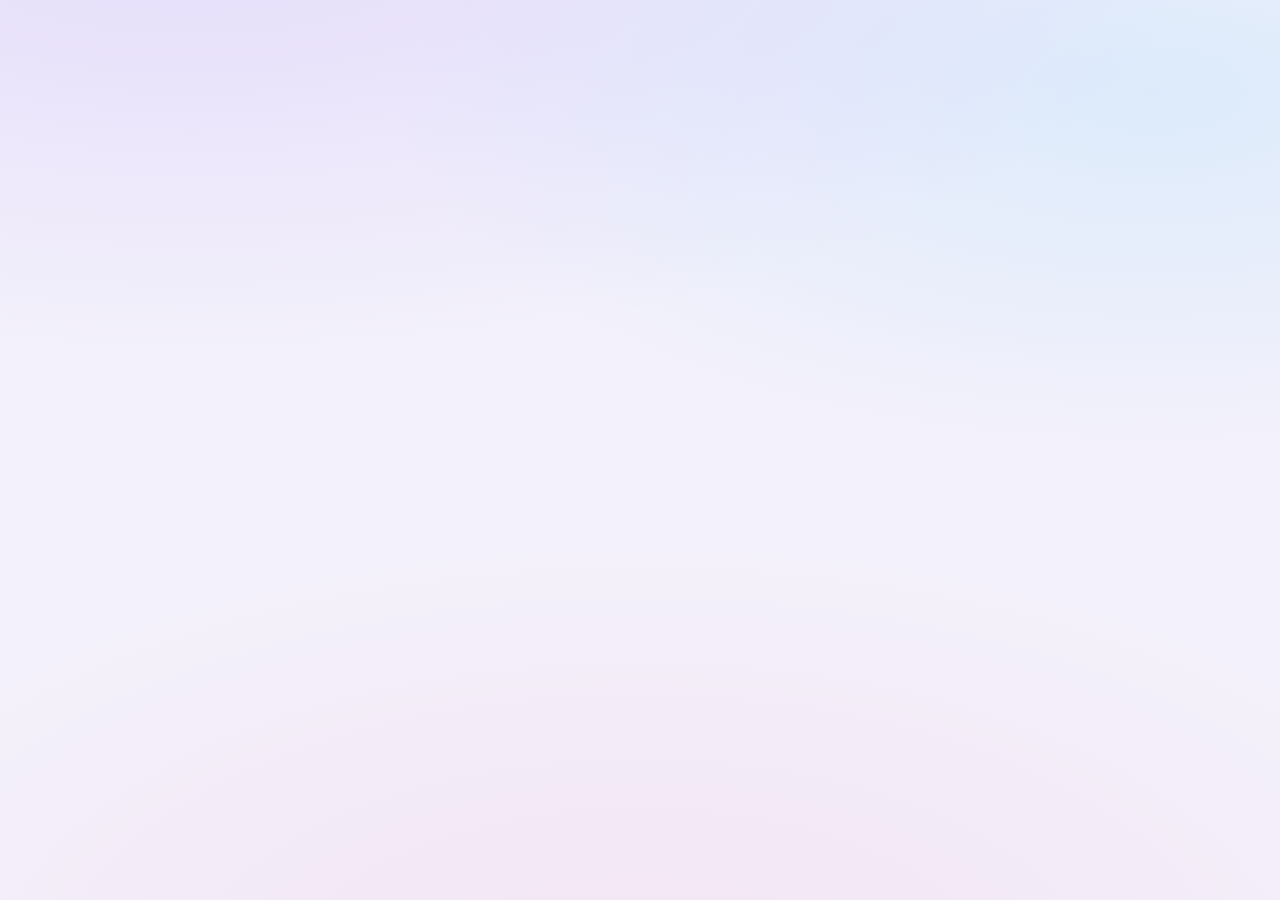
<file: index.html>
<!doctype html>
<html lang="en">
  <head>
    <meta charset="UTF-8" />
    <link rel="icon" type="image/svg+xml" href="/favicon.svg" />
    <meta name="viewport" content="width=device-width, initial-scale=1.0, viewport-fit=cover" />
    <meta name="theme-color" content="#7c3aed" />
    <title>Arcadami</title>
    <script type="module" crossorigin src="/assets/index-DUW3p5DL.js"></script>
    <link rel="modulepreload" crossorigin href="/assets/Icon-Cmfos7Cf.js">
    <link rel="stylesheet" crossorigin href="/assets/Icon-dpD_EK__.css">
    <link rel="stylesheet" crossorigin href="/assets/index-CObdPkh5.css">
  </head>
  <body>
    <div id="root"></div>
  </body>
</html>
</file>
<file: assets/Icon-dpD_EK__.css>
:root{--eui-bg:#fff;--eui-bg-subtle:#f9fafb;--eui-bg-hover:#eff6ff;--eui-text:#1f2937;--eui-text-muted:#6b7280;--eui-text-disabled:#9ca3af;--eui-text-on-primary:#fff;--eui-border:#d1d5db;--eui-border-subtle:#e5e7eb;--eui-primary:#3b82f6;--eui-primary-hover:#2563eb;--eui-primary-subtle:#dbeafe;--eui-primary-border:#bfdbfe;--eui-shadow:0 4px 16px 0 #0000001f;--eui-font-family:"Inter", system-ui, -apple-system, sans-serif;--eui-radius-sm:.25rem;--eui-radius-md:.375rem;--eui-control-h-xs:1.625rem;--eui-control-h-sm:1.75rem;--eui-control-h-md:1.9375rem;--eui-control-h-lg:2.1875rem;--eui-control-h-xl:2.375rem}[class*=eui-]{scrollbar-width:thin;scrollbar-color:var(--eui-border) transparent}[class*=eui-]::-webkit-scrollbar{width:6px;height:6px}[class*=eui-]::-webkit-scrollbar-track{background:0 0}[class*=eui-]::-webkit-scrollbar-thumb{background-color:var(--eui-border);border-radius:3px}[class*=eui-]::-webkit-scrollbar-thumb:hover{background-color:var(--eui-text-muted)}[class*=eui-]::-webkit-scrollbar-corner{background:0 0}.eui-visually-hidden{clip:rect(0, 0, 0, 0);white-space:nowrap;border:0;width:1px;height:1px;margin:-1px;padding:0;position:absolute;overflow:hidden}body.mode-dark{--eui-bg:#1f2937;--eui-bg-subtle:#111827;--eui-bg-hover:#1e3a5f;--eui-text:#e5e7eb;--eui-text-muted:#9ca3af;--eui-text-disabled:#6b7280;--eui-text-on-primary:#fff;--eui-border:#4b5563;--eui-border-subtle:#374151;--eui-primary:#2563eb;--eui-primary-hover:#3b82f6;--eui-primary-subtle:#1e3a5f;--eui-primary-border:#1d4ed8;--eui-shadow:0 4px 16px 0 #0006}.eui-confirm-popover{z-index:9999;background-color:var(--eui-bg);border:1px solid var(--eui-border);border-radius:var(--eui-radius-md);width:18rem;box-shadow:var(--eui-shadow);transition:opacity .15s;position:absolute}.eui-confirm-popover.eui-confirm-popover-hidden{opacity:0}.eui-confirm-popover.eui-confirm-popover-visible{opacity:1}.eui-confirm-popover .eui-confirm-popover-body{padding:1rem}.eui-confirm-popover .eui-confirm-popover-body .eui-confirm-popover-header{align-items:flex-start;gap:.75rem;margin-bottom:.75rem;display:flex}.eui-confirm-popover .eui-confirm-popover-body .eui-confirm-popover-header .eui-confirm-popover-icon{color:var(--eui-primary);flex-shrink:0;align-items:center;margin-top:.125rem;display:flex}.eui-confirm-popover .eui-confirm-popover-body .eui-confirm-popover-header .eui-confirm-popover-icon svg{width:1.25rem;height:1.25rem}.eui-confirm-popover .eui-confirm-popover-body .eui-confirm-popover-header .eui-confirm-popover-title{color:var(--eui-text);margin:0;font-size:.875rem;font-weight:600;line-height:1.375}.eui-confirm-popover .eui-confirm-popover-body .eui-confirm-popover-message{color:var(--eui-text-muted);font-size:.875rem;line-height:1.625}.eui-confirm-popover .eui-confirm-popover-body .eui-confirm-popover-message p{margin:0}.eui-confirm-popover .eui-confirm-popover-actions{justify-content:flex-end;gap:.5rem;padding:0 1rem 1rem;display:flex}.eui-confirm-popover-backdrop{z-index:10050;background-color:#0f172a8c;justify-content:center;align-items:center;padding:5vh 6vw;animation:.18s ease-out eui-confirm-backdrop-in;display:flex;position:fixed;inset:0}@keyframes eui-confirm-backdrop-in{0%{opacity:0}to{opacity:1}}@keyframes eui-confirm-sheet-in{0%{opacity:0;transform:translateY(8px)}to{opacity:1;transform:translateY(0)}}.eui-confirm-popover.eui-confirm-popover-mobile,.eui-confirm-popover.eui-confirm-popover-tablet{border:1px solid var(--eui-border-subtle);border-radius:16px;width:100%;max-width:420px;animation:.22s ease-out eui-confirm-sheet-in;position:relative;inset:auto;box-shadow:0 24px 56px #00000047}.eui-confirm-popover.eui-confirm-popover-mobile .eui-confirm-popover-body,.eui-confirm-popover.eui-confirm-popover-tablet .eui-confirm-popover-body{padding:1.5rem}.eui-confirm-popover.eui-confirm-popover-mobile .eui-confirm-popover-body .eui-confirm-popover-header,.eui-confirm-popover.eui-confirm-popover-tablet .eui-confirm-popover-body .eui-confirm-popover-header{gap:.875rem;margin-bottom:1rem}.eui-confirm-popover.eui-confirm-popover-mobile .eui-confirm-popover-body .eui-confirm-popover-header .eui-confirm-popover-icon svg,.eui-confirm-popover.eui-confirm-popover-tablet .eui-confirm-popover-body .eui-confirm-popover-header .eui-confirm-popover-icon svg{width:1.5rem;height:1.5rem}.eui-confirm-popover.eui-confirm-popover-mobile .eui-confirm-popover-body .eui-confirm-popover-header .eui-confirm-popover-title,.eui-confirm-popover.eui-confirm-popover-tablet .eui-confirm-popover-body .eui-confirm-popover-header .eui-confirm-popover-title{font-size:1.0625rem}.eui-confirm-popover.eui-confirm-popover-mobile .eui-confirm-popover-body .eui-confirm-popover-message,.eui-confirm-popover.eui-confirm-popover-tablet .eui-confirm-popover-body .eui-confirm-popover-message{font-size:.9375rem}.eui-confirm-popover.eui-confirm-popover-mobile .eui-confirm-popover-actions,.eui-confirm-popover.eui-confirm-popover-tablet .eui-confirm-popover-actions{gap:.75rem;padding:0 1.5rem 1.5rem}.eui-confirm-popover.eui-confirm-popover-mobile .eui-confirm-popover-actions button,.eui-confirm-popover.eui-confirm-popover-tablet .eui-confirm-popover-actions button{min-height:44px}@media (width<=480px){.eui-confirm-popover.eui-confirm-popover-mobile .eui-confirm-popover-actions{flex-direction:column-reverse;align-items:stretch}.eui-confirm-popover.eui-confirm-popover-mobile .eui-confirm-popover-actions button{width:100%}}@media (prefers-reduced-motion:reduce){.eui-confirm-popover-backdrop,.eui-confirm-popover-mobile,.eui-confirm-popover-tablet{animation:none}}.eui-button{appearance:none;font-family:inherit;font-size:inherit;color:inherit;cursor:pointer;background:0 0;border:none;padding:0;line-height:1;text-decoration:none}.eui-button:focus{outline:none}.eui-button:disabled{cursor:not-allowed}.eui-button{box-sizing:border-box;min-height:var(--eui-control-h-md);-webkit-user-select:none;user-select:none;letter-spacing:.01em;font-weight:500;font-family:var(--eui-font-family);justify-content:center;align-items:center;transition:background-color .15s,color .15s,border-color .15s,box-shadow .15s,transform .1s;display:inline-flex;position:relative}.eui-button:focus-visible{box-shadow:0 0 0 2px var(--eui-bg), 0 0 0 4px var(--eui-primary);outline:none}.eui-button:active:not(.eui-button-disabled){transform:scale(.97)}.eui-button.eui-button-xs{min-height:var(--eui-control-h-xs);gap:.2rem;padding:.25rem .5rem;font-size:.6875rem;line-height:1.3}.eui-button.eui-button-sm{min-height:var(--eui-control-h-sm);gap:.25rem;padding:.3125rem .625rem;font-size:.75rem;line-height:1.3}.eui-button.eui-button-md{min-height:var(--eui-control-h-md);gap:.3rem;padding:.375rem .75rem;font-size:.8125rem;line-height:1.3}.eui-button.eui-button-lg{min-height:var(--eui-control-h-lg);gap:.35rem;padding:.4375rem .95rem;font-size:.875rem;line-height:1.3}.eui-button.eui-button-xl{min-height:var(--eui-control-h-xl);gap:.4rem;padding:.5rem 1.15rem;font-size:.9375rem;line-height:1.3}.eui-button.eui-button-icon-xs{min-height:var(--eui-control-h-xs);min-width:var(--eui-control-h-xs);padding:.2rem}.eui-button.eui-button-icon-sm{min-height:var(--eui-control-h-sm);min-width:var(--eui-control-h-sm);padding:.3rem}.eui-button.eui-button-icon-md{min-height:var(--eui-control-h-md);min-width:var(--eui-control-h-md);padding:.375rem}.eui-button.eui-button-icon-lg{min-height:var(--eui-control-h-lg);min-width:var(--eui-control-h-lg);padding:.45rem}.eui-button.eui-button-icon-xl{min-height:var(--eui-control-h-xl);min-width:var(--eui-control-h-xl);padding:.55rem}.eui-button.eui-button-default{border-radius:var(--eui-radius-md)}.eui-button.eui-button-outlined{border-radius:var(--eui-radius-md);border:1px solid}.eui-button.eui-button-rounded{border-radius:9999px}.eui-button.eui-button-sharp{border-radius:0}.eui-button.eui-button-plain{border-radius:var(--eui-radius-md)}.eui-button.eui-button-shadow{box-shadow:0 1px 2px #0000000d}.eui-button.eui-button-shadow:hover:not(.eui-button-disabled){box-shadow:0 1px 3px #0000001a,0 1px 2px -1px #0000001a}.eui-button.eui-button-shadow:active:not(.eui-button-disabled){box-shadow:0 1px 2px #0000000d}.eui-button.eui-button-link-type:hover{text-decoration:underline}.eui-button.eui-button-disabled{opacity:.45;cursor:not-allowed;pointer-events:none}.eui-button.eui-button-full-width{width:100%;display:flex}.eui-button:not(.eui-button-disabled){cursor:pointer}.eui-button .eui-visually-hidden{clip:rect(0, 0, 0, 0);white-space:nowrap;border:0;width:1px;height:1px;margin:-1px;padding:0;position:absolute;overflow:hidden}.eui-button .eui-button-spinner{flex-shrink:0;animation:.75s linear infinite eui-spin}.eui-button .eui-button-icon-xs-size{flex-shrink:0;width:.65rem;height:.65rem}.eui-button .eui-button-icon-sm-size{flex-shrink:0;width:.8rem;height:.8rem}.eui-button .eui-button-icon-md-size{flex-shrink:0;width:.95rem;height:.95rem}.eui-button .eui-button-icon-lg-size{flex-shrink:0;width:1.1rem;height:1.1rem}.eui-button .eui-button-icon-xl-size{flex-shrink:0;width:1.3rem;height:1.3rem}.eui-button .eui-button-label{white-space:nowrap}.eui-button.eui-button-variant-default,.eui-button.eui-button-variant-secondary{background-color:var(--eui-btn-default-bg,#4b5563);color:#fff}.eui-button.eui-button-variant-default:hover:not(.eui-button-disabled),.eui-button.eui-button-variant-secondary:hover:not(.eui-button-disabled){background-color:var(--eui-btn-default-hover,#374151)}.eui-button.eui-button-variant-default:active:not(.eui-button-disabled),.eui-button.eui-button-variant-secondary:active:not(.eui-button-disabled){background-color:var(--eui-btn-default-active,#1f2937)}.eui-button.eui-button-variant-default.eui-button-outlined,.eui-button.eui-button-variant-secondary.eui-button-outlined{color:var(--eui-btn-default-bg,#4b5563);border-color:var(--eui-btn-default-bg,#4b5563);background-color:#0000}.eui-button.eui-button-variant-default.eui-button-outlined:hover:not(.eui-button-disabled),.eui-button.eui-button-variant-secondary.eui-button-outlined:hover:not(.eui-button-disabled){background-color:#4b556314}.eui-button.eui-button-variant-default.eui-button-outlined:active:not(.eui-button-disabled),.eui-button.eui-button-variant-secondary.eui-button-outlined:active:not(.eui-button-disabled){background-color:#4b556326}.eui-button.eui-button-variant-default.eui-button-plain,.eui-button.eui-button-variant-secondary.eui-button-plain{color:var(--eui-text);background-color:#0000}.eui-button.eui-button-variant-default.eui-button-plain:hover:not(.eui-button-disabled),.eui-button.eui-button-variant-secondary.eui-button-plain:hover:not(.eui-button-disabled){background-color:#6b72801a}.eui-button.eui-button-variant-default.eui-button-plain:active:not(.eui-button-disabled),.eui-button.eui-button-variant-secondary.eui-button-plain:active:not(.eui-button-disabled){background-color:#6b72802e}.eui-button.eui-button-variant-primary{background-color:var(--eui-primary);color:var(--eui-text-on-primary)}.eui-button.eui-button-variant-primary:hover:not(.eui-button-disabled){background-color:var(--eui-primary-hover)}.eui-button.eui-button-variant-primary:active:not(.eui-button-disabled){background-color:var(--eui-primary-hover);filter:brightness(.92)}.eui-button.eui-button-variant-primary.eui-button-outlined{color:var(--eui-primary);border-color:var(--eui-primary);background-color:#0000}.eui-button.eui-button-variant-primary.eui-button-outlined:hover:not(.eui-button-disabled){background-color:var(--eui-primary-subtle)}.eui-button.eui-button-variant-primary.eui-button-outlined:active:not(.eui-button-disabled){background-color:var(--eui-primary-subtle);filter:brightness(.95)}.eui-button.eui-button-variant-primary.eui-button-plain{color:var(--eui-primary);background-color:#0000}.eui-button.eui-button-variant-primary.eui-button-plain:hover:not(.eui-button-disabled){background-color:var(--eui-primary-subtle)}.eui-button.eui-button-variant-primary.eui-button-plain:active:not(.eui-button-disabled){background-color:var(--eui-primary-subtle);filter:brightness(.95)}.eui-button.eui-button-variant-success{color:#fff;background-color:#16a34a}.eui-button.eui-button-variant-success:hover:not(.eui-button-disabled){background-color:#15803d}.eui-button.eui-button-variant-success:active:not(.eui-button-disabled){background-color:#166534}.eui-button.eui-button-variant-success.eui-button-outlined{color:#16a34a;background-color:#0000;border-color:#16a34a}.eui-button.eui-button-variant-success.eui-button-outlined:hover:not(.eui-button-disabled){background-color:#16a34a14}.eui-button.eui-button-variant-success.eui-button-outlined:active:not(.eui-button-disabled){background-color:#16a34a26}.eui-button.eui-button-variant-success.eui-button-plain{color:#16a34a;background-color:#0000}.eui-button.eui-button-variant-success.eui-button-plain:hover:not(.eui-button-disabled){background-color:#16a34a14}.eui-button.eui-button-variant-success.eui-button-plain:active:not(.eui-button-disabled){background-color:#16a34a26}.eui-button.eui-button-variant-warning{color:#422006;background-color:#f59e0b}.eui-button.eui-button-variant-warning:hover:not(.eui-button-disabled){background-color:#d97706}.eui-button.eui-button-variant-warning:active:not(.eui-button-disabled){background-color:#b45309}.eui-button.eui-button-variant-warning.eui-button-outlined{color:#d97706;background-color:#0000;border-color:#d97706}.eui-button.eui-button-variant-warning.eui-button-outlined:hover:not(.eui-button-disabled){background-color:#f59e0b14}.eui-button.eui-button-variant-warning.eui-button-outlined:active:not(.eui-button-disabled){background-color:#f59e0b26}.eui-button.eui-button-variant-warning.eui-button-plain{color:#d97706;background-color:#0000}.eui-button.eui-button-variant-warning.eui-button-plain:hover:not(.eui-button-disabled){background-color:#f59e0b14}.eui-button.eui-button-variant-warning.eui-button-plain:active:not(.eui-button-disabled){background-color:#f59e0b26}.eui-button.eui-button-variant-danger{color:#fff;background-color:#dc2626}.eui-button.eui-button-variant-danger:hover:not(.eui-button-disabled){background-color:#b91c1c}.eui-button.eui-button-variant-danger:active:not(.eui-button-disabled){background-color:#991b1b}.eui-button.eui-button-variant-danger.eui-button-outlined{color:#dc2626;background-color:#0000;border-color:#dc2626}.eui-button.eui-button-variant-danger.eui-button-outlined:hover:not(.eui-button-disabled){background-color:#dc262614}.eui-button.eui-button-variant-danger.eui-button-outlined:active:not(.eui-button-disabled){background-color:#dc262626}.eui-button.eui-button-variant-danger.eui-button-plain{color:#dc2626;background-color:#0000}.eui-button.eui-button-variant-danger.eui-button-plain:hover:not(.eui-button-disabled){background-color:#dc262614}.eui-button.eui-button-variant-danger.eui-button-plain:active:not(.eui-button-disabled){background-color:#dc262626}.eui-button.eui-button-variant-info{color:#fff;background-color:#0891b2}.eui-button.eui-button-variant-info:hover:not(.eui-button-disabled){background-color:#0e7490}.eui-button.eui-button-variant-info:active:not(.eui-button-disabled){background-color:#155e75}.eui-button.eui-button-variant-info.eui-button-outlined{color:#0891b2;background-color:#0000;border-color:#0891b2}.eui-button.eui-button-variant-info.eui-button-outlined:hover:not(.eui-button-disabled){background-color:#0891b214}.eui-button.eui-button-variant-info.eui-button-outlined:active:not(.eui-button-disabled){background-color:#0891b226}.eui-button.eui-button-variant-info.eui-button-plain{color:#0891b2;background-color:#0000}.eui-button.eui-button-variant-info.eui-button-plain:hover:not(.eui-button-disabled){background-color:#0891b214}.eui-button.eui-button-variant-info.eui-button-plain:active:not(.eui-button-disabled){background-color:#0891b226}@keyframes eui-spin{0%{transform:rotate(0)}to{transform:rotate(360deg)}}.eui-link{--eui-link-color:var(--eui-primary);--eui-link-color-hover:var(--eui-primary-hover);--eui-link-color-visited:#7c3aed;color:var(--eui-link-color);font-family:var(--eui-font-family);cursor:pointer;text-decoration:none;transition:color .15s,text-decoration-color .15s}.eui-link:hover{color:var(--eui-link-color-hover);text-decoration:underline}.eui-link:visited{color:var(--eui-link-color-visited)}.eui-link:focus{outline:2px solid var(--eui-primary);outline-offset:2px;border-radius:var(--eui-radius-sm)}.eui-link.eui-link-disabled{color:var(--eui-text-disabled);cursor:not-allowed;pointer-events:none;text-decoration:none}.eui-link.eui-link-disabled:hover{color:var(--eui-text-disabled);text-decoration:none}.eui-link .eui-visually-hidden{clip:rect(0, 0, 0, 0);white-space:nowrap;border:0;width:1px;height:1px;margin:-1px;padding:0;position:absolute;overflow:hidden}.eui-tooltip{border-radius:var(--eui-radius-sm);white-space:pre-wrap;word-break:break-word;pointer-events:auto;z-index:9999;max-width:32rem;box-shadow:var(--eui-shadow);color:#f9fafb;opacity:0;background-color:#1f2937;border:1px solid #374151;padding:.375rem .5rem;font-size:.75rem;line-height:1.5;transition:opacity .2s;position:fixed}.eui-tooltip.eui-tooltip-visible{opacity:.92}@keyframes snackbar-progress{0%{width:100%}to{width:0%}}@keyframes snackbar-fadeIn{0%{opacity:0}to{opacity:1}}@keyframes snackbar-fadeOut{0%{opacity:1}to{opacity:0}}@keyframes snackbar-slideInDown{0%{transform:translateY(-100%)}to{transform:translateY(0)}}@keyframes snackbar-slideOutUp{0%{transform:translateY(0)}to{transform:translateY(-100%)}}@keyframes snackbar-slideInUp{0%{transform:translateY(100%)}to{transform:translateY(0)}}@keyframes snackbar-slideOutDown{0%{transform:translateY(0)}to{transform:translateY(100%)}}@keyframes snackbar-zoomIn{0%{opacity:0;transform:scale(.75)}to{opacity:1;transform:scale(1)}}@keyframes snackbar-zoomOut{0%{opacity:1;transform:scale(1)}to{opacity:0;transform:scale(.75)}}@keyframes snackbar-bounceIn{0%{opacity:0;transform:translateY(-70%)}60%{opacity:1;transform:translateY(10%)}80%{transform:translateY(-5%)}to{transform:translateY(0)}}@keyframes snackbar-bounceOut{0%{opacity:1;transform:translateY(0)}to{opacity:0;transform:translateY(-70%)}}.eui-snackbar-container{z-index:10200;flex-direction:column;gap:.5rem;display:flex;position:fixed}.eui-snackbar-container.eui-snackbar-top-left{transform-origin:top;align-items:flex-start;top:1rem;left:1rem}.eui-snackbar-container.eui-snackbar-top-center{transform-origin:top;align-items:center;margin-left:auto;margin-right:auto;top:1rem;left:0;right:0}.eui-snackbar-container.eui-snackbar-top-right{transform-origin:top;align-items:flex-end;top:1rem;right:1rem}.eui-snackbar-container.eui-snackbar-bottom-left{transform-origin:bottom;align-items:flex-start;bottom:1rem;left:1rem}.eui-snackbar-container.eui-snackbar-bottom-center{transform-origin:bottom;align-items:center;margin-left:auto;margin-right:auto;bottom:1rem;left:0;right:0}.eui-snackbar-container.eui-snackbar-bottom-right{transform-origin:bottom;align-items:flex-end;bottom:1rem;right:1rem}.eui-snackbar-t-info{--sb-accent:var(--eui-primary);--sb-accent-strong:var(--eui-primary-hover);--sb-tint:var(--eui-primary-subtle);--sb-on-solid:var(--eui-text-on-primary);--sb-grad-from:var(--eui-primary-hover);--sb-grad-to:var(--eui-primary)}.eui-snackbar-t-success{--sb-accent:#22c55e;--sb-accent-strong:#16a34a;--sb-tint:#ecfdf5;--sb-on-solid:#fff;--sb-grad-from:#16a34a;--sb-grad-to:#4ade80}.eui-snackbar-t-warning{--sb-accent:#f59e0b;--sb-accent-strong:#d97706;--sb-tint:#fffbeb;--sb-on-solid:#fff;--sb-grad-from:#d97706;--sb-grad-to:#fbbf24}.eui-snackbar-t-error{--sb-accent:#ef4444;--sb-accent-strong:#dc2626;--sb-tint:#fef2f2;--sb-on-solid:#fff;--sb-grad-from:#dc2626;--sb-grad-to:#f87171}body.mode-dark .eui-snackbar-t-success{--sb-tint:#22c55e29}body.mode-dark .eui-snackbar-t-warning{--sb-tint:#f59e0b29}body.mode-dark .eui-snackbar-t-error{--sb-tint:#ef444429}.eui-snackbar{border-radius:var(--eui-radius-md);cursor:pointer;max-width:24rem;padding:1rem;transition:all .3s;animation-fill-mode:forwards;position:relative;overflow:hidden;box-shadow:0 4px 12px #0003}.eui-snackbar.eui-snackbar-v-gradient{background:linear-gradient(135deg, var(--sb-grad-from), var(--sb-grad-to));color:var(--sb-on-solid);box-shadow:0 10px 28px -8px color-mix(in srgb, var(--sb-accent) 60%, transparent)}.eui-snackbar.eui-snackbar-v-gradient .eui-snackbar-message{color:color-mix(in srgb, var(--sb-on-solid) 90%, transparent)}.eui-snackbar.eui-snackbar-v-solid{background-color:var(--sb-accent);color:var(--sb-on-solid);box-shadow:0 8px 24px -6px color-mix(in srgb, var(--sb-accent) 55%, transparent)}.eui-snackbar.eui-snackbar-v-solid .eui-snackbar-message{color:color-mix(in srgb, var(--sb-on-solid) 90%, transparent)}.eui-snackbar.eui-snackbar-v-soft{background-color:var(--eui-bg);background-image:linear-gradient(var(--sb-tint), var(--sb-tint));color:var(--eui-text);border:1px solid color-mix(in srgb, var(--sb-accent) 30%, transparent)}.eui-snackbar.eui-snackbar-v-soft .eui-snackbar-icon{color:var(--sb-accent)}.eui-snackbar.eui-snackbar-v-soft .eui-snackbar-title{color:color-mix(in srgb, var(--sb-accent-strong) 80%, var(--eui-text))}.eui-snackbar.eui-snackbar-v-soft .eui-snackbar-message{color:var(--eui-text)}.eui-snackbar.eui-snackbar-v-outlined{background-color:var(--eui-bg);color:var(--eui-text);border:1.5px solid var(--sb-accent);box-shadow:0 6px 18px -8px #00000040}.eui-snackbar.eui-snackbar-v-outlined .eui-snackbar-icon{color:var(--sb-accent)}.eui-snackbar.eui-snackbar-v-outlined .eui-snackbar-message{color:var(--eui-text-muted)}.eui-snackbar.eui-snackbar-v-minimal{background-color:var(--eui-bg);color:var(--eui-text);border:1px solid var(--eui-border-subtle);border-left:3px solid var(--sb-accent);box-shadow:0 4px 14px -6px #00000038}.eui-snackbar.eui-snackbar-v-minimal .eui-snackbar-icon{color:var(--sb-accent)}.eui-snackbar.eui-snackbar-v-minimal .eui-snackbar-message{color:var(--eui-text)}.eui-snackbar.eui-snackbar-v-glass{background-color:color-mix(in srgb, var(--eui-bg) 70%, transparent);-webkit-backdrop-filter:blur(14px)saturate(160%);color:var(--eui-text);border:1px solid color-mix(in srgb, var(--eui-text) 12%, transparent);box-shadow:0 10px 32px -10px #00000059}.eui-snackbar.eui-snackbar-v-glass .eui-snackbar-icon{color:var(--sb-accent)}.eui-snackbar.eui-snackbar-v-glass .eui-snackbar-message{color:var(--eui-text-muted)}.eui-snackbar.eui-snackbar-v-accent{background-color:var(--eui-bg);color:var(--eui-text);border:1px solid var(--eui-border-subtle);border-top:3px solid var(--sb-accent);box-shadow:0 6px 18px -8px #00000040}.eui-snackbar.eui-snackbar-v-accent .eui-snackbar-icon{color:var(--sb-accent)}.eui-snackbar.eui-snackbar-v-accent .eui-snackbar-message{color:var(--eui-text-muted)}.eui-snackbar.eui-snackbar-v-pill{background-color:var(--sb-accent);color:var(--sb-on-solid);box-shadow:0 8px 24px -8px color-mix(in srgb, var(--sb-accent) 55%, transparent);border-radius:999px}.eui-snackbar.eui-snackbar-v-pill .eui-snackbar-message{color:var(--sb-on-solid)}.eui-snackbar.eui-snackbar-anim-fade-enter{animation:.3s forwards snackbar-fadeIn}.eui-snackbar.eui-snackbar-anim-fade-exit{animation:.3s forwards snackbar-fadeOut}.eui-snackbar.eui-snackbar-anim-slide-top-enter{animation:.3s forwards snackbar-slideInDown}.eui-snackbar.eui-snackbar-anim-slide-top-exit{animation:.3s forwards snackbar-slideOutUp}.eui-snackbar.eui-snackbar-anim-slide-bottom-enter{animation:.3s forwards snackbar-slideInUp}.eui-snackbar.eui-snackbar-anim-slide-bottom-exit{animation:.3s forwards snackbar-slideOutDown}.eui-snackbar.eui-snackbar-anim-zoom-enter{animation:.3s forwards snackbar-zoomIn}.eui-snackbar.eui-snackbar-anim-zoom-exit{animation:.3s forwards snackbar-zoomOut}.eui-snackbar.eui-snackbar-anim-bounce-enter{animation:.5s forwards snackbar-bounceIn}.eui-snackbar.eui-snackbar-anim-bounce-exit{animation:.3s forwards snackbar-bounceOut}.eui-snackbar-body{align-items:flex-start;display:flex}.eui-snackbar-icon{flex-shrink:0;margin-top:.25rem;margin-right:.75rem}.eui-snackbar-icon svg{width:1.5rem;height:1.5rem}.eui-snackbar-content{flex:1;min-width:0}.eui-snackbar-title{margin-bottom:.25rem;font-size:1.125rem;font-weight:700;line-height:1.3}.eui-snackbar-message{-webkit-line-clamp:4;-webkit-box-orient:vertical;font-size:.875rem;line-height:1.5;display:-webkit-box;overflow:hidden}.eui-snackbar-close{appearance:none;font-family:inherit;font-size:inherit;line-height:inherit;color:inherit;cursor:pointer;background:0 0;border:none;margin:0;padding:0;transition:background-color .15s,color .15s,border-color .15s}.eui-snackbar-close:focus{outline:none}.eui-snackbar-close:focus-visible{outline-offset:2px;outline:2px solid}.eui-snackbar-close:disabled{cursor:not-allowed}.eui-snackbar-close{color:inherit;flex-shrink:0;justify-content:center;align-items:center;margin-left:.5rem;display:flex}.eui-snackbar-close svg{fill:currentColor;width:1rem;height:1rem}.eui-snackbar-progress{height:4px;position:absolute;bottom:0;left:0;right:0}.eui-snackbar-progress-bar{opacity:.5;width:100%;height:100%;animation-name:snackbar-progress;animation-timing-function:linear;animation-iteration-count:1;animation-fill-mode:forwards}.eui-snackbar-progress-bar.eui-snackbar-progress-bar-paused{animation-play-state:paused}.eui-snackbar-t-info .eui-snackbar-progress-bar,.eui-snackbar-t-success .eui-snackbar-progress-bar,.eui-snackbar-t-warning .eui-snackbar-progress-bar,.eui-snackbar-t-error .eui-snackbar-progress-bar{background-color:var(--sb-accent);opacity:.7}.eui-snackbar-v-solid .eui-snackbar-progress-bar,.eui-snackbar-v-pill .eui-snackbar-progress-bar,.eui-snackbar-v-gradient .eui-snackbar-progress-bar{background-color:var(--sb-on-solid);opacity:.5}.eui-snackbar-v-minimal,.eui-snackbar-v-pill{max-width:28rem}.eui-snackbar-v-minimal .eui-snackbar-body,.eui-snackbar-v-pill .eui-snackbar-body{align-items:center}.eui-snackbar-v-minimal .eui-snackbar-icon,.eui-snackbar-v-pill .eui-snackbar-icon{margin-top:0}.eui-snackbar-v-minimal .eui-snackbar-icon svg,.eui-snackbar-v-pill .eui-snackbar-icon svg{width:1.25rem;height:1.25rem}.eui-snackbar-v-minimal .eui-snackbar-message,.eui-snackbar-v-pill .eui-snackbar-message{-webkit-line-clamp:2;font-weight:500}.eui-snackbar-v-minimal .eui-snackbar-close,.eui-snackbar-v-pill .eui-snackbar-close{margin-top:0}.eui-snackbar-v-pill .eui-snackbar-icon{margin-right:.5rem}.eui-snackbar-size-sm{border-radius:var(--eui-radius-sm);max-width:22rem;padding:.5rem .75rem}.eui-snackbar-size-sm .eui-snackbar-icon{margin-top:.125rem;margin-right:.5rem}.eui-snackbar-size-sm .eui-snackbar-icon svg{width:1.125rem;height:1.125rem}.eui-snackbar-size-sm .eui-snackbar-title{margin-bottom:.0625rem;font-size:.875rem}.eui-snackbar-size-sm .eui-snackbar-message{-webkit-line-clamp:3;font-size:.75rem;line-height:1.4}.eui-snackbar-size-sm .eui-snackbar-close svg{width:.875rem;height:.875rem}.eui-snackbar-size-sm .eui-snackbar-progress{height:3px}.eui-snackbar-size-sm.eui-snackbar-v-minimal,.eui-snackbar-size-sm.eui-snackbar-v-pill{padding:.375rem .75rem}.eui-snackbar-size-sm.eui-snackbar-v-minimal .eui-snackbar-icon,.eui-snackbar-size-sm.eui-snackbar-v-pill .eui-snackbar-icon{margin-top:0}.eui-snackbar-size-sm.eui-snackbar-v-minimal .eui-snackbar-icon svg,.eui-snackbar-size-sm.eui-snackbar-v-pill .eui-snackbar-icon svg{width:1rem;height:1rem}.eui-snackbar-size-lg{max-width:28rem;padding:1.25rem 1.375rem}.eui-snackbar-size-lg .eui-snackbar-icon svg{width:1.75rem;height:1.75rem}.eui-snackbar-size-lg .eui-snackbar-title{font-size:1.25rem}.eui-snackbar-size-lg .eui-snackbar-message{font-size:.9375rem}.eui-snackbar-size-lg .eui-snackbar-close svg{width:1.125rem;height:1.125rem}@media (prefers-reduced-motion:reduce){.eui-snackbar.eui-snackbar-anim-fade-enter,.eui-snackbar.eui-snackbar-anim-fade-exit,.eui-snackbar.eui-snackbar-anim-slide-top-enter,.eui-snackbar.eui-snackbar-anim-slide-top-exit,.eui-snackbar.eui-snackbar-anim-slide-bottom-enter,.eui-snackbar.eui-snackbar-anim-slide-bottom-exit,.eui-snackbar.eui-snackbar-anim-zoom-enter,.eui-snackbar.eui-snackbar-anim-zoom-exit,.eui-snackbar.eui-snackbar-anim-bounce-enter,.eui-snackbar.eui-snackbar-anim-bounce-exit{animation:none}}@media (width<=767px){.eui-snackbar-container.eui-snackbar-top-left,.eui-snackbar-container.eui-snackbar-top-center,.eui-snackbar-container.eui-snackbar-top-right{top:env(safe-area-inset-top,.5rem);align-items:stretch;margin-left:0;margin-right:0;left:.5rem!important;right:.5rem!important}.eui-snackbar-container.eui-snackbar-bottom-left,.eui-snackbar-container.eui-snackbar-bottom-center,.eui-snackbar-container.eui-snackbar-bottom-right{bottom:env(safe-area-inset-bottom,.5rem);align-items:stretch;margin-left:0;margin-right:0;left:.5rem!important;right:.5rem!important}.eui-snackbar{border-radius:14px;width:100%;max-width:100%;padding:1rem 1.125rem;box-shadow:0 8px 28px #00000047}.eui-snackbar-v-pill{border-radius:999px}.eui-snackbar-size-sm{padding:.625rem .875rem}.eui-snackbar-icon{margin-right:.875rem}.eui-snackbar-icon svg{width:1.625rem;height:1.625rem}.eui-snackbar-title{margin-bottom:.25rem;font-size:1rem}.eui-snackbar-message{font-size:.9375rem;line-height:1.5}.eui-snackbar-close{border-radius:50%;width:32px;height:32px;margin-left:.625rem}.eui-snackbar-close svg{width:1.125rem;height:1.125rem}.eui-snackbar-progress{height:3px}}.gg-icon{background-color:currentColor;flex:none;display:inline-block;-webkit-mask-position:50%;mask-position:50%;-webkit-mask-size:contain;mask-size:contain;-webkit-mask-repeat:no-repeat;mask-repeat:no-repeat}
</file>
<file: assets/index-CObdPkh5.css>
@font-face{font-family:"Baloo 2";font-style:normal;font-display:swap;font-weight:500;src:url(/assets/baloo-2-devanagari-500-normal-Ddzk8H1G.woff2)format("woff2"),url(/assets/baloo-2-devanagari-500-normal-BGpOhOmM.woff)format("woff");unicode-range:U+900-97F,U+1CD0-1CF9,U+200C-200D,U+20A8,U+20B9,U+20F0,U+25CC,U+A830-A839,U+A8E0-A8FF,U+11B00-11B09}@font-face{font-family:"Baloo 2";font-style:normal;font-display:swap;font-weight:500;src:url(/assets/baloo-2-vietnamese-500-normal-Cj5RGu3k.woff2)format("woff2"),url(/assets/baloo-2-vietnamese-500-normal-ClyrcyJC.woff)format("woff");unicode-range:U+102-103,U+110-111,U+128-129,U+168-169,U+1A0-1A1,U+1AF-1B0,U+300-301,U+303-304,U+308-309,U+323,U+329,U+1EA0-1EF9,U+20AB}@font-face{font-family:"Baloo 2";font-style:normal;font-display:swap;font-weight:500;src:url(/assets/baloo-2-latin-ext-500-normal-Ba7mhTsk.woff2)format("woff2"),url(/assets/baloo-2-latin-ext-500-normal-D1XZow3C.woff)format("woff");unicode-range:U+100-2BA,U+2BD-2C5,U+2C7-2CC,U+2CE-2D7,U+2DD-2FF,U+304,U+308,U+329,U+1D00-1DBF,U+1E00-1E9F,U+1EF2-1EFF,U+2020,U+20A0-20AB,U+20AD-20C0,U+2113,U+2C60-2C7F,U+A720-A7FF}@font-face{font-family:"Baloo 2";font-style:normal;font-display:swap;font-weight:500;src:url(/assets/baloo-2-latin-500-normal-CmLZ27r7.woff2)format("woff2"),url(/assets/baloo-2-latin-500-normal-BSdEhq8m.woff)format("woff");unicode-range:U+??,U+131,U+152-153,U+2BB-2BC,U+2C6,U+2DA,U+2DC,U+304,U+308,U+329,U+2000-206F,U+20AC,U+2122,U+2191,U+2193,U+2212,U+2215,U+FEFF,U+FFFD}@font-face{font-family:"Baloo 2";font-style:normal;font-display:swap;font-weight:600;src:url(/assets/baloo-2-devanagari-600-normal-CuT_xCk5.woff2)format("woff2"),url(/assets/baloo-2-devanagari-600-normal-Cnn1WFYO.woff)format("woff");unicode-range:U+900-97F,U+1CD0-1CF9,U+200C-200D,U+20A8,U+20B9,U+20F0,U+25CC,U+A830-A839,U+A8E0-A8FF,U+11B00-11B09}@font-face{font-family:"Baloo 2";font-style:normal;font-display:swap;font-weight:600;src:url(/assets/baloo-2-vietnamese-600-normal-C5EqHgu0.woff2)format("woff2"),url(/assets/baloo-2-vietnamese-600-normal-CGkk4Wtx.woff)format("woff");unicode-range:U+102-103,U+110-111,U+128-129,U+168-169,U+1A0-1A1,U+1AF-1B0,U+300-301,U+303-304,U+308-309,U+323,U+329,U+1EA0-1EF9,U+20AB}@font-face{font-family:"Baloo 2";font-style:normal;font-display:swap;font-weight:600;src:url(/assets/baloo-2-latin-ext-600-normal-DiVeaYrH.woff2)format("woff2"),url(/assets/baloo-2-latin-ext-600-normal-CFaB2nBN.woff)format("woff");unicode-range:U+100-2BA,U+2BD-2C5,U+2C7-2CC,U+2CE-2D7,U+2DD-2FF,U+304,U+308,U+329,U+1D00-1DBF,U+1E00-1E9F,U+1EF2-1EFF,U+2020,U+20A0-20AB,U+20AD-20C0,U+2113,U+2C60-2C7F,U+A720-A7FF}@font-face{font-family:"Baloo 2";font-style:normal;font-display:swap;font-weight:600;src:url(/assets/baloo-2-latin-600-normal-tIfxVoAe.woff2)format("woff2"),url(/assets/baloo-2-latin-600-normal-B4tNaogw.woff)format("woff");unicode-range:U+??,U+131,U+152-153,U+2BB-2BC,U+2C6,U+2DA,U+2DC,U+304,U+308,U+329,U+2000-206F,U+20AC,U+2122,U+2191,U+2193,U+2212,U+2215,U+FEFF,U+FFFD}@font-face{font-family:"Baloo 2";font-style:normal;font-display:swap;font-weight:700;src:url(/assets/baloo-2-devanagari-700-normal-D37Te3iF.woff2)format("woff2"),url(/assets/baloo-2-devanagari-700-normal-CEIF4sJg.woff)format("woff");unicode-range:U+900-97F,U+1CD0-1CF9,U+200C-200D,U+20A8,U+20B9,U+20F0,U+25CC,U+A830-A839,U+A8E0-A8FF,U+11B00-11B09}@font-face{font-family:"Baloo 2";font-style:normal;font-display:swap;font-weight:700;src:url(/assets/baloo-2-vietnamese-700-normal-h4tlcePq.woff2)format("woff2"),url(/assets/baloo-2-vietnamese-700-normal-DoF59Mjc.woff)format("woff");unicode-range:U+102-103,U+110-111,U+128-129,U+168-169,U+1A0-1A1,U+1AF-1B0,U+300-301,U+303-304,U+308-309,U+323,U+329,U+1EA0-1EF9,U+20AB}@font-face{font-family:"Baloo 2";font-style:normal;font-display:swap;font-weight:700;src:url(/assets/baloo-2-latin-ext-700-normal-Mlh7kdab.woff2)format("woff2"),url(/assets/baloo-2-latin-ext-700-normal-D6LeXASg.woff)format("woff");unicode-range:U+100-2BA,U+2BD-2C5,U+2C7-2CC,U+2CE-2D7,U+2DD-2FF,U+304,U+308,U+329,U+1D00-1DBF,U+1E00-1E9F,U+1EF2-1EFF,U+2020,U+20A0-20AB,U+20AD-20C0,U+2113,U+2C60-2C7F,U+A720-A7FF}@font-face{font-family:"Baloo 2";font-style:normal;font-display:swap;font-weight:700;src:url(/assets/baloo-2-latin-700-normal-CqTg7A15.woff2)format("woff2"),url(/assets/baloo-2-latin-700-normal-Ld3Zm3l2.woff)format("woff");unicode-range:U+??,U+131,U+152-153,U+2BB-2BC,U+2C6,U+2DA,U+2DC,U+304,U+308,U+329,U+2000-206F,U+20AC,U+2122,U+2191,U+2193,U+2212,U+2215,U+FEFF,U+FFFD}@font-face{font-family:Nunito;font-style:normal;font-display:swap;font-weight:400;src:url(/assets/nunito-cyrillic-ext-400-normal-CuPM9foi.woff2)format("woff2"),url(/assets/nunito-cyrillic-ext-400-normal-xaE7D4Sw.woff)format("woff");unicode-range:U+460-52F,U+1C80-1C8A,U+20B4,U+2DE0-2DFF,U+A640-A69F,U+FE2E-FE2F}@font-face{font-family:Nunito;font-style:normal;font-display:swap;font-weight:400;src:url(/assets/nunito-cyrillic-400-normal-xAOo5cBP.woff2)format("woff2"),url(/assets/nunito-cyrillic-400-normal-D1j0u8EH.woff)format("woff");unicode-range:U+301,U+400-45F,U+490-491,U+4B0-4B1,U+2116}@font-face{font-family:Nunito;font-style:normal;font-display:swap;font-weight:400;src:url(/assets/nunito-vietnamese-400-normal-BHkVbP3T.woff2)format("woff2"),url(/assets/nunito-vietnamese-400-normal-DtOtW02z.woff)format("woff");unicode-range:U+102-103,U+110-111,U+128-129,U+168-169,U+1A0-1A1,U+1AF-1B0,U+300-301,U+303-304,U+308-309,U+323,U+329,U+1EA0-1EF9,U+20AB}@font-face{font-family:Nunito;font-style:normal;font-display:swap;font-weight:400;src:url(/assets/nunito-latin-ext-400-normal-i-8OOpdj.woff2)format("woff2"),url(/assets/nunito-latin-ext-400-normal-CjMJVfGn.woff)format("woff");unicode-range:U+100-2BA,U+2BD-2C5,U+2C7-2CC,U+2CE-2D7,U+2DD-2FF,U+304,U+308,U+329,U+1D00-1DBF,U+1E00-1E9F,U+1EF2-1EFF,U+2020,U+20A0-20AB,U+20AD-20C0,U+2113,U+2C60-2C7F,U+A720-A7FF}@font-face{font-family:Nunito;font-style:normal;font-display:swap;font-weight:400;src:url(/assets/nunito-latin-400-normal-r8SDr6Up.woff2)format("woff2"),url(/assets/nunito-latin-400-normal-DKg4f3fz.woff)format("woff");unicode-range:U+??,U+131,U+152-153,U+2BB-2BC,U+2C6,U+2DA,U+2DC,U+304,U+308,U+329,U+2000-206F,U+20AC,U+2122,U+2191,U+2193,U+2212,U+2215,U+FEFF,U+FFFD}@font-face{font-family:Nunito;font-style:normal;font-display:swap;font-weight:600;src:url(/assets/nunito-cyrillic-ext-600-normal-CWPPjBOD.woff2)format("woff2"),url(/assets/nunito-cyrillic-ext-600-normal-vnfu4DTE.woff)format("woff");unicode-range:U+460-52F,U+1C80-1C8A,U+20B4,U+2DE0-2DFF,U+A640-A69F,U+FE2E-FE2F}@font-face{font-family:Nunito;font-style:normal;font-display:swap;font-weight:600;src:url(/assets/nunito-cyrillic-600-normal-DJGQ2h05.woff2)format("woff2"),url(/assets/nunito-cyrillic-600-normal-BUjmtIuu.woff)format("woff");unicode-range:U+301,U+400-45F,U+490-491,U+4B0-4B1,U+2116}@font-face{font-family:Nunito;font-style:normal;font-display:swap;font-weight:600;src:url(/assets/nunito-vietnamese-600-normal-BY8O6Cug.woff2)format("woff2"),url(/assets/nunito-vietnamese-600-normal-DO1RqFw5.woff)format("woff");unicode-range:U+102-103,U+110-111,U+128-129,U+168-169,U+1A0-1A1,U+1AF-1B0,U+300-301,U+303-304,U+308-309,U+323,U+329,U+1EA0-1EF9,U+20AB}@font-face{font-family:Nunito;font-style:normal;font-display:swap;font-weight:600;src:url(/assets/nunito-latin-ext-600-normal-Dd9Zuxh1.woff2)format("woff2"),url(/assets/nunito-latin-ext-600-normal-BKUpuB78.woff)format("woff");unicode-range:U+100-2BA,U+2BD-2C5,U+2C7-2CC,U+2CE-2D7,U+2DD-2FF,U+304,U+308,U+329,U+1D00-1DBF,U+1E00-1E9F,U+1EF2-1EFF,U+2020,U+20A0-20AB,U+20AD-20C0,U+2113,U+2C60-2C7F,U+A720-A7FF}@font-face{font-family:Nunito;font-style:normal;font-display:swap;font-weight:600;src:url(/assets/nunito-latin-600-normal-Br8yIETf.woff2)format("woff2"),url(/assets/nunito-latin-600-normal-Cd0eNu1l.woff)format("woff");unicode-range:U+??,U+131,U+152-153,U+2BB-2BC,U+2C6,U+2DA,U+2DC,U+304,U+308,U+329,U+2000-206F,U+20AC,U+2122,U+2191,U+2193,U+2212,U+2215,U+FEFF,U+FFFD}@font-face{font-family:Nunito;font-style:normal;font-display:swap;font-weight:700;src:url(/assets/nunito-cyrillic-ext-700-normal-BuR0mlCG.woff2)format("woff2"),url(/assets/nunito-cyrillic-ext-700-normal-DfoqN4Gs.woff)format("woff");unicode-range:U+460-52F,U+1C80-1C8A,U+20B4,U+2DE0-2DFF,U+A640-A69F,U+FE2E-FE2F}@font-face{font-family:Nunito;font-style:normal;font-display:swap;font-weight:700;src:url(/assets/nunito-cyrillic-700-normal-DP36NgGt.woff2)format("woff2"),url(/assets/nunito-cyrillic-700-normal-DfHRUDv-.woff)format("woff");unicode-range:U+301,U+400-45F,U+490-491,U+4B0-4B1,U+2116}@font-face{font-family:Nunito;font-style:normal;font-display:swap;font-weight:700;src:url(/assets/nunito-vietnamese-700-normal-Ch8EUCfz.woff2)format("woff2"),url(/assets/nunito-vietnamese-700-normal-C9SQsXvj.woff)format("woff");unicode-range:U+102-103,U+110-111,U+128-129,U+168-169,U+1A0-1A1,U+1AF-1B0,U+300-301,U+303-304,U+308-309,U+323,U+329,U+1EA0-1EF9,U+20AB}@font-face{font-family:Nunito;font-style:normal;font-display:swap;font-weight:700;src:url(/assets/nunito-latin-ext-700-normal-BWeMsAzO.woff2)format("woff2"),url(/assets/nunito-latin-ext-700-normal-D4woHhbd.woff)format("woff");unicode-range:U+100-2BA,U+2BD-2C5,U+2C7-2CC,U+2CE-2D7,U+2DD-2FF,U+304,U+308,U+329,U+1D00-1DBF,U+1E00-1E9F,U+1EF2-1EFF,U+2020,U+20A0-20AB,U+20AD-20C0,U+2113,U+2C60-2C7F,U+A720-A7FF}@font-face{font-family:Nunito;font-style:normal;font-display:swap;font-weight:700;src:url(/assets/nunito-latin-700-normal-Dort48En.woff2)format("woff2"),url(/assets/nunito-latin-700-normal-OcDqTBcA.woff)format("woff");unicode-range:U+??,U+131,U+152-153,U+2BB-2BC,U+2C6,U+2DA,U+2DC,U+304,U+308,U+329,U+2000-206F,U+20AC,U+2122,U+2191,U+2193,U+2212,U+2215,U+FEFF,U+FFFD}.theme-purple{--eui-primary:#a855f7;--eui-primary-hover:#9333ea;--eui-primary-subtle:#f3e8ff;--eui-primary-border:#e9d5ff;--eui-bg-hover:#faf5ff}.theme-purple.mode-dark,.theme-purple .mode-dark,body.mode-dark .theme-purple{--eui-primary:#9333ea;--eui-primary-hover:#a855f7;--eui-primary-subtle:#3b0764;--eui-primary-border:#581c87;--eui-bg-hover:#3b0764}*{box-sizing:border-box;-webkit-tap-highlight-color:transparent}html,body{overscroll-behavior:none;min-height:100dvh;margin:0;padding:0}body{-webkit-user-select:none;user-select:none;-webkit-touch-callout:none;color:var(--eui-text-primary,#1e1b31);-webkit-font-smoothing:antialiased;background-color:#f3f1fb;background-image:radial-gradient(80% 50% at 15% -10%,#8b5cf624,#0000),radial-gradient(60% 40% at 90% 10%,#38bdf81f,#0000),radial-gradient(70% 50% at 50% 110%,#f472b61a,#0000);background-position:0 0;background-repeat:repeat;background-size:auto;background-attachment:fixed;background-origin:padding-box;background-clip:border-box;font-family:Nunito,Segoe UI,system-ui,sans-serif;font-size:16px}body.mode-dark{color:var(--eui-text-primary,#e7e4f7);background-color:#14121f;background-image:radial-gradient(80% 50% at 15% -10%,#8b5cf629,#0000),radial-gradient(60% 40% at 90% 10%,#38bdf81a,#0000),radial-gradient(70% 50% at 50% 110%,#f472b614,#0000);background-position:0 0;background-repeat:repeat;background-size:auto;background-attachment:fixed;background-origin:padding-box;background-clip:border-box}h1,h2,h3,h4,h5{margin:0;font-family:"Baloo 2",Nunito,Segoe UI,system-ui,sans-serif}button{font-family:inherit}input,textarea,[contenteditable]{-webkit-user-select:text;user-select:text}:root{--gg-inset-top:env(safe-area-inset-top,0px);--gg-inset-bottom:env(safe-area-inset-bottom,0px);--gg-inset-left:env(safe-area-inset-left,0px);--gg-inset-right:env(safe-area-inset-right,0px);--gg-header-height:64px;--gg-radius-lg:22px;--gg-radius-md:14px;--gg-radius-sm:10px;--gg-surface:#fff;--gg-surface-2:#f6f4fd;--gg-border:#1e1b311a;--gg-shadow:0 10px 30px -12px #4c1d9540;--gg-shadow-lg:0 24px 60px -20px #4c1d9559;--gg-text:#1e1b31;--gg-text-muted:#6c6885;--gg-cat-memory:#8b5cf6;--gg-cat-concentration:#f59e0b;--gg-cat-logic:#3b82f6;--gg-cat-spatial:#10b981;--gg-cat-math:#ef4444;--gg-cat-language:#ec4899;--gg-cat-knowledge:#14b8a6;--gg-cat-casual:#f97316;--gg-cat-magic:#7c3aed;--gg-game-accent-text:#7c3aed}body.mode-dark{--gg-game-accent-text:#a78bfa;--gg-surface:#201d33;--gg-surface-2:#282442;--gg-border:#e7e4f71f;--gg-shadow:0 10px 30px -12px #0000008c;--gg-shadow-lg:0 24px 60px -20px #000000a6;--gg-text:#e7e4f7;--gg-text-muted:#a29dbf}body .eui-button.eui-button-disabled{opacity:1;background:var(--gg-surface-2);border-color:var(--gg-border);color:var(--gg-text-muted);box-shadow:none}body .eui-button.eui-button-variant-default.eui-button-outlined:not(.eui-button-disabled),body .eui-button.eui-button-variant-secondary.eui-button-outlined:not(.eui-button-disabled){color:var(--gg-text);border-color:color-mix(in srgb, var(--gg-text) 32%, transparent)}body .eui-button.eui-button-variant-default.eui-button-outlined:not(.eui-button-disabled):hover,body .eui-button.eui-button-variant-secondary.eui-button-outlined:not(.eui-button-disabled):hover{background-color:color-mix(in srgb, var(--gg-text) 8%, transparent);border-color:color-mix(in srgb, var(--gg-text) 52%, transparent)}body .eui-button.eui-button-variant-default.eui-button-plain:not(.eui-button-disabled),body .eui-button.eui-button-variant-secondary.eui-button-plain:not(.eui-button-disabled){color:var(--gg-text)}.eui-modal-overlay{height:100dvh;padding-bottom:max(1rem, env(safe-area-inset-bottom,0px))}.eui-modal{max-height:calc(100dvh - 2rem)}.eui-modal-footer{padding-bottom:calc(.75rem + env(safe-area-inset-bottom,0px))}@media (width<=640px){.eui-modal-overlay{padding-bottom:0}.eui-modal{max-height:100%}}@keyframes gg-pop-in{0%{opacity:0;transform:scale(.6)}70%{transform:scale(1.06)}to{opacity:1;transform:scale(1)}}@keyframes gg-bounce-in{0%{opacity:0;transform:translateY(-24px)scale(.9)}60%{opacity:1;transform:translateY(4px)scale(1.02)}to{transform:translateY(0)scale(1)}}@keyframes gg-float{0%,to{transform:translateY(0)}50%{transform:translateY(-8px)}}@keyframes gg-wiggle{0%,to{transform:rotate(0)}25%{transform:rotate(-4deg)}75%{transform:rotate(4deg)}}@keyframes gg-shake{0%,to{transform:translate(0)}20%{transform:translate(-8px)}40%{transform:translate(8px)}60%{transform:translate(-6px)}80%{transform:translate(6px)}}@keyframes gg-pulse-glow{0%,to{box-shadow:0 0 #8b5cf673}50%{box-shadow:0 0 0 12px #8b5cf600}}@keyframes gg-spin{to{transform:rotate(360deg)}}.eui-popover{z-index:10050;background-color:var(--eui-bg);border:1px solid var(--eui-border);border-radius:var(--eui-radius-md);transition:opacity .15s;position:absolute;overflow-y:auto;box-shadow:0 4px 16px #0000001f}.eui-popover-backdrop{z-index:10050;background-color:#0f172a8c;justify-content:center;align-items:center;padding:5vh 12vw;animation:.18s ease-out eui-popover-backdrop-in;display:flex;position:fixed;inset:0}.eui-popover-backdrop.eui-popover-backdrop-mobile{padding:5vh 12vw}.eui-popover-backdrop.eui-popover-backdrop-tablet{padding:6vh 20vw}@keyframes eui-popover-backdrop-in{0%{opacity:0}to{opacity:1}}@keyframes eui-popover-sheet-in{0%{opacity:0;transform:translateY(8px)}to{opacity:1;transform:translateY(0)}}.eui-popover-compact{border:1px solid var(--eui-border-subtle);border-radius:14px;flex-direction:column;width:100%;max-width:100%;height:auto;max-height:100%;animation:.22s ease-out eui-popover-sheet-in;display:flex;position:relative;inset:auto;overflow:hidden;box-shadow:0 24px 56px #00000047}.eui-popover-mobile-header{border-bottom:1px solid var(--eui-border-subtle);background-color:var(--eui-bg);flex-shrink:0;justify-content:space-between;align-items:center;padding:.875rem 1rem;display:flex}.eui-popover-mobile-title{color:var(--eui-text);font-size:1rem;font-weight:600}.eui-popover-mobile-close{appearance:none;width:36px;height:36px;color:var(--eui-text-muted);cursor:pointer;background:0 0;border:none;border-radius:50%;justify-content:center;align-items:center;transition:background-color .15s,color .15s;display:inline-flex}.eui-popover-mobile-close:hover{background-color:var(--eui-bg-subtle);color:var(--eui-text)}.eui-popover-mobile-close svg{width:18px;height:18px}.eui-popover-mobile-search{border-bottom:1px solid var(--eui-border-subtle);background-color:var(--eui-bg);flex-shrink:0;padding:.75rem 1rem}.eui-popover-mobile-search-input{border:1px solid var(--eui-border);background-color:var(--eui-bg-subtle);width:100%;color:var(--eui-text);font-family:var(--eui-font-family);border-radius:8px;outline:none;padding:.625rem .875rem;font-size:1rem}.eui-popover-mobile-search-input::placeholder{color:var(--eui-text-muted)}.eui-popover-mobile-search-input:focus{border-color:var(--eui-primary);box-shadow:0 0 0 2px var(--eui-primary-subtle)}.eui-popover-mobile-body{-webkit-overflow-scrolling:touch;background-color:var(--eui-bg);flex:auto;overflow-y:auto}.eui-popover-mobile-footer{border-top:1px solid var(--eui-border-subtle);background-color:var(--eui-bg);flex-shrink:0;justify-content:flex-end;align-items:center;gap:.5rem;padding:.75rem 1rem;display:flex}.eui-popover-footer{border-top:1px solid var(--eui-border-subtle);background-color:var(--eui-bg);justify-content:flex-end;align-items:center;gap:.5rem;padding:.5rem .625rem;display:flex;position:sticky;bottom:0}.eui-popover-compact .eui-popover-item{min-height:44px;padding:.875rem 1rem;font-size:.9375rem}.eui-popover-compact .eui-popover-item-icon,.eui-popover-compact .eui-popover-item-check{width:1.125rem;height:1.125rem}.eui-popover-compact .eui-popover-group-header{padding:.5rem 1rem;font-size:.75rem}.eui-popover-loading{color:var(--eui-text);justify-content:center;align-items:center;gap:.5rem;padding:1rem;font-size:.875rem;display:flex}.eui-popover-spinner{border:2px solid var(--eui-primary);border-top-color:#0000;border-radius:50%;width:1.25rem;height:1.25rem;animation:.6s linear infinite eui-spin}@keyframes eui-spin{to{transform:rotate(360deg)}}.eui-popover-empty{text-align:center;color:var(--eui-text-muted);padding:1rem;font-size:.875rem}.eui-popover-list{max-height:100%}.eui-popover-group-header{text-transform:uppercase;letter-spacing:.05em;color:var(--eui-text-muted);background-color:var(--eui-bg);-webkit-user-select:none;user-select:none;align-items:center;gap:.5rem;padding:.375rem .75rem;font-size:.75rem;font-weight:600;display:flex;position:sticky;top:0}.eui-popover-group-header svg{flex-shrink:0;width:.875rem;height:.875rem}.eui-popover-item{cursor:pointer;color:var(--eui-text);align-items:center;padding:.375rem .75rem;font-size:.8125rem;transition:background-color .15s,color .15s;display:flex}.eui-popover-item.eui-popover-item-highlighted{background-color:var(--eui-bg-hover)}.eui-popover-item.eui-popover-item-selected{background-color:var(--eui-primary-subtle);color:var(--eui-primary)}.eui-popover-item.eui-popover-item-disabled{color:var(--eui-text-disabled);cursor:not-allowed}.eui-popover-item-icon{flex-shrink:0;width:1rem;height:1rem;margin-right:.5rem}.eui-popover-item-label{text-overflow:ellipsis;white-space:nowrap;flex:1;overflow:hidden}.eui-popover-item-check{flex-shrink:0;width:.875rem;height:.875rem;margin-left:.5rem}@media (prefers-reduced-motion:reduce){.eui-popover-backdrop,.eui-popover-compact{animation:none}}.eui-dropdown{appearance:none;font-family:inherit;font-size:inherit;line-height:inherit;color:inherit;cursor:pointer;background:0 0;border:none;margin:0;padding:0;transition:background-color .15s,color .15s,border-color .15s}.eui-dropdown:focus{outline:none}.eui-dropdown:disabled{cursor:not-allowed}.eui-dropdown{box-sizing:border-box;width:100%;min-height:var(--eui-control-h-md);border:1px solid var(--eui-border);border-radius:var(--eui-radius-md);background-color:var(--eui-bg);color:var(--eui-text);text-align:left;font-family:var(--eui-font-family);justify-content:space-between;align-items:center;padding:.375rem .75rem;font-size:.8125rem;line-height:1.3;transition:border-color .15s,box-shadow .15s,background-color .15s;display:flex}.eui-dropdown.eui-dropdown-xs{min-height:var(--eui-control-h-xs);padding:.2rem .5rem;font-size:.6875rem}.eui-dropdown.eui-dropdown-sm{min-height:var(--eui-control-h-sm);padding:.3rem .625rem;font-size:.75rem}.eui-dropdown.eui-dropdown-md{min-height:var(--eui-control-h-md);padding:.375rem .75rem;font-size:.8125rem}.eui-dropdown.eui-dropdown-lg{min-height:var(--eui-control-h-lg);padding:.4375rem .875rem;font-size:.875rem}.eui-dropdown.eui-dropdown-xl{min-height:var(--eui-control-h-xl);padding:.5rem 1rem;font-size:.9375rem}.eui-dropdown:focus{box-shadow:0 0 0 2px var(--eui-primary);border-color:#0000;outline:none}.eui-dropdown:hover:not(.eui-dropdown-disabled):not(.eui-dropdown-readonly){background-color:var(--eui-bg-subtle)}.eui-dropdown.eui-dropdown-open{box-shadow:0 0 0 2px var(--eui-primary);border-color:#0000}.eui-dropdown.eui-dropdown-readonly{background-color:var(--eui-bg-subtle);cursor:default}.eui-dropdown.eui-dropdown-disabled{background-color:var(--eui-bg-subtle);color:var(--eui-text-disabled);cursor:not-allowed;opacity:.6}.eui-dropdown .eui-dropdown-value{text-overflow:ellipsis;white-space:nowrap;flex:1;overflow:hidden}.eui-dropdown .eui-dropdown-placeholder{color:var(--eui-text-muted)}.eui-dropdown .eui-dropdown-chevron{width:1rem;height:1rem;color:var(--eui-text-muted);flex-shrink:0;margin-left:.5rem;transition:transform .2s}.eui-dropdown .eui-dropdown-chevron.eui-dropdown-chevron-open{transform:rotate(180deg)}.eui-dropdown-filter-wrap{border-bottom:1px solid var(--eui-border-subtle);padding:.5rem}.eui-dropdown-filter-input{border:1px solid var(--eui-border);border-radius:var(--eui-radius-sm);background-color:var(--eui-bg);width:100%;color:var(--eui-text);font-family:var(--eui-font-family);outline:none;padding:.375rem .625rem;font-size:.875rem}.eui-dropdown-filter-input::placeholder{color:var(--eui-text-muted)}.eui-dropdown-filter-input:focus{border-color:var(--eui-primary);box-shadow:0 0 0 1px var(--eui-primary)}.eui-text-input-wrap-outer{flex-direction:column;gap:.25rem;width:100%;display:inline-flex}.eui-text-input-wrap{align-items:stretch;width:100%;display:flex;position:relative}.eui-text-input{box-sizing:border-box;width:100%;min-height:var(--eui-control-h-md);border:1px solid var(--eui-border);border-radius:var(--eui-radius-sm);background-color:var(--eui-bg);color:var(--eui-text);font-family:var(--eui-font-family);padding:.375rem .75rem;font-size:.8125rem;line-height:1.3;transition:border-color .15s,box-shadow .15s}.eui-text-input.eui-text-input-xs{min-height:var(--eui-control-h-xs);padding:.25rem .5rem;font-size:.6875rem}.eui-text-input.eui-text-input-sm{min-height:var(--eui-control-h-sm);padding:.3125rem .625rem;font-size:.75rem}.eui-text-input.eui-text-input-md{min-height:var(--eui-control-h-md);padding:.375rem .75rem;font-size:.8125rem}.eui-text-input.eui-text-input-lg{min-height:var(--eui-control-h-lg);padding:.4375rem .875rem;font-size:.875rem}.eui-text-input.eui-text-input-xl{min-height:var(--eui-control-h-xl);padding:.5rem 1rem;font-size:.9375rem}.eui-text-input::placeholder{color:var(--eui-text-muted)}.eui-text-input:focus{box-shadow:0 0 0 2px var(--eui-primary);border-color:#0000;outline:none}.eui-text-input.eui-text-input-readonly{background-color:var(--eui-bg-subtle)}.eui-text-input.eui-text-input-disabled{background-color:var(--eui-bg-subtle);color:var(--eui-text-disabled);cursor:not-allowed;opacity:.6}.eui-text-input.eui-text-input-error{border-color:#dc2626}.eui-text-input.eui-text-input-error:focus{box-shadow:0 0 0 2px #dc2626}.eui-text-input.eui-text-input-has-left{padding-left:2.5rem!important}.eui-text-input.eui-text-input-has-right{padding-right:2.5rem!important}@media (hover:none) and (pointer:coarse){.eui-text-input,.eui-text-input.eui-text-input-xs,.eui-text-input.eui-text-input-sm,.eui-text-input.eui-text-input-md,.eui-text-input.eui-text-input-lg,.eui-text-input.eui-text-input-xl{font-size:16px}}.eui-text-input-icon{pointer-events:none;align-items:center;display:flex;position:absolute;top:0;bottom:0}.eui-text-input-icon.eui-text-input-icon-left{padding-left:.75rem;left:0}.eui-text-input-icon.eui-text-input-icon-right{padding-right:.75rem;right:0}.eui-text-input-icon svg,.eui-text-input-icon .eui-text-input-icon-inner{width:1rem;height:1rem;color:var(--eui-text-muted)}.eui-text-input-clear{border-radius:var(--eui-radius-sm);width:1.5rem;height:1.5rem;color:var(--eui-text-muted);cursor:pointer;background:0 0;border:none;justify-content:center;align-items:center;margin:0;padding:0;transition:background-color .15s,color .15s;display:inline-flex;position:absolute;top:50%;right:.5rem;transform:translateY(-50%)}.eui-text-input-clear:hover{background-color:var(--eui-bg-subtle);color:var(--eui-text)}.eui-text-input-clear:focus-visible{outline:2px solid var(--eui-primary);outline-offset:1px}.eui-text-input-clear svg{width:.85rem;height:.85rem}.eui-text-input-helper{color:var(--eui-text-muted);font-size:.75rem;line-height:1.3}.eui-text-input-error-message{color:#dc2626;font-size:.75rem;line-height:1.3}@keyframes eui-modal-fade-in{0%{opacity:0}to{opacity:1}}@keyframes eui-modal-pop-in{0%{opacity:0;transform:translateY(8px)scale(.98)}to{opacity:1;transform:translateY(0)scale(1)}}.eui-modal-overlay{z-index:9999;-webkit-backdrop-filter:blur(4px);background-color:#0f172a8c;justify-content:center;align-items:center;padding:1rem;animation:.18s ease-out eui-modal-fade-in;display:flex;position:fixed;inset:0}.eui-modal{background-color:var(--eui-bg);width:100%;max-height:calc(100vh - 2rem);color:var(--eui-text);border:1px solid var(--eui-border);opacity:1;border-radius:12px;outline:none;flex-direction:column;animation:.22s cubic-bezier(.16,1,.3,1) eui-modal-pop-in;display:flex;position:relative;overflow:hidden;transform:scale(1);box-shadow:0 1px 3px #0000000d,0 20px 50px -10px #00000040,0 8px 20px -8px #00000026}.eui-modal.eui-modal-sm{max-width:28rem}.eui-modal.eui-modal-md{max-width:32rem}.eui-modal.eui-modal-lg{max-width:42rem}.eui-modal.eui-modal-xl{max-width:56rem}.eui-modal.eui-modal-fullScreen{border:none;border-radius:0;width:100%;max-width:none;height:100%;max-height:100%}@media (prefers-reduced-motion:reduce){.eui-modal-overlay,.eui-modal{animation:none}}@media (width<=640px){.eui-modal-overlay{align-items:stretch;padding:0}.eui-modal{border-radius:0;max-height:100%}.eui-modal.eui-modal-sm,.eui-modal.eui-modal-md,.eui-modal.eui-modal-lg,.eui-modal.eui-modal-xl{width:100%;max-width:none;height:100%}}.eui-modal-header{border-bottom:1px solid var(--eui-border);background-color:var(--eui-bg);z-index:1;flex-shrink:0;justify-content:space-between;align-items:center;padding:.75rem 1.25rem;display:flex;position:sticky;top:0}@media (width<=640px){.eui-modal-header{padding-top:calc(.75rem + env(safe-area-inset-top,0px));padding-right:calc(1.25rem + env(safe-area-inset-right,0px));padding-left:calc(1.25rem + env(safe-area-inset-left,0px))}}.eui-modal-title{color:var(--eui-text);margin:0;font-size:1rem;font-weight:600;line-height:1.4}.eui-modal-close{appearance:none;font-family:inherit;font-size:inherit;line-height:inherit;color:inherit;cursor:pointer;background:0 0;border:none;margin:0;padding:0;transition:background-color .15s,color .15s,border-color .15s}.eui-modal-close:focus{outline:none}.eui-modal-close:disabled{cursor:not-allowed}.eui-modal-close{border-radius:var(--eui-radius-sm);color:var(--eui-text-muted);justify-content:center;align-items:center;padding:.25rem;display:flex}.eui-modal-close svg{width:1.125rem;height:1.125rem}.eui-modal-close:hover{color:var(--eui-text);background-color:var(--eui-bg-hover)}.eui-modal-close:focus-visible{outline:2px solid var(--eui-primary);outline-offset:1px}.eui-modal-body{scrollbar-width:thin;flex:auto;min-height:0;padding:1.25rem 1.25rem 1.5rem;overflow:hidden auto}.eui-modal-body::-webkit-scrollbar{width:8px}.eui-modal-body::-webkit-scrollbar-thumb{background-color:var(--eui-border);border-radius:4px}.eui-modal-body::-webkit-scrollbar-thumb:hover{background-color:var(--eui-text-muted)}.eui-modal-body.eui-modal-body-no-title{padding-top:1.75rem}@media (width<=640px){.eui-modal-body{padding-right:calc(1.25rem + env(safe-area-inset-right,0px));padding-left:calc(1.25rem + env(safe-area-inset-left,0px))}.eui-modal-body.eui-modal-body-no-title{padding-top:calc(1.75rem + env(safe-area-inset-top,0px))}.eui-modal-body.eui-modal-body-no-footer{padding-bottom:calc(1.5rem + env(safe-area-inset-bottom,0px))}}.eui-modal-close-floating{appearance:none;font-family:inherit;font-size:inherit;line-height:inherit;color:inherit;cursor:pointer;background:0 0;border:none;margin:0;padding:0;transition:background-color .15s,color .15s,border-color .15s}.eui-modal-close-floating:focus{outline:none}.eui-modal-close-floating:disabled{cursor:not-allowed}.eui-modal-close-floating{z-index:10;position:absolute;top:.75rem;right:.75rem}@media (width<=640px){.eui-modal-close-floating{top:calc(.75rem + env(safe-area-inset-top,0px));right:calc(.75rem + env(safe-area-inset-right,0px))}}.eui-modal-close-floating{border-radius:var(--eui-radius-sm);color:var(--eui-text-muted);justify-content:center;align-items:center;padding:.25rem;display:flex}.eui-modal-close-floating svg{width:1.125rem;height:1.125rem}.eui-modal-close-floating:hover{color:var(--eui-text);background-color:var(--eui-bg-hover)}.eui-modal-close-floating:focus-visible{outline:2px solid var(--eui-primary);outline-offset:1px}.eui-modal-footer{border-top:1px solid var(--eui-border);background-color:var(--eui-bg);z-index:1;flex-shrink:0;justify-content:flex-end;align-items:center;gap:.5rem;padding:.75rem 1.25rem;display:flex;position:sticky;bottom:0}@media (width<=640px){.eui-modal-footer{padding-bottom:calc(.75rem + env(safe-area-inset-bottom,0px));padding-right:calc(1.25rem + env(safe-area-inset-right,0px));padding-left:calc(1.25rem + env(safe-area-inset-left,0px))}}.eui-pwsm{width:100%;font-family:var(--eui-font-family);color:var(--eui-text);flex-direction:column;gap:.4rem;display:flex}.eui-pwsm.eui-pwsm-size-sm{font-size:.7rem}.eui-pwsm.eui-pwsm-size-md{font-size:.78rem}.eui-pwsm.eui-pwsm-size-lg{font-size:.85rem}.eui-pwsm.eui-pwsm-tier-weak{--eui-pwsm-color:#ef4444}.eui-pwsm.eui-pwsm-tier-fair{--eui-pwsm-color:#f59e0b}.eui-pwsm.eui-pwsm-tier-good{--eui-pwsm-color:#facc15}.eui-pwsm.eui-pwsm-tier-strong{--eui-pwsm-color:#16a34a}.eui-pwsm-meter{gap:4px;width:100%;display:flex}.eui-pwsm-segment{background:var(--eui-bg-subtle);border:1px solid var(--eui-border-subtle);border-radius:3px;flex:1;height:6px;transition:background-color .22s,border-color .22s}.eui-pwsm-size-sm .eui-pwsm-segment{height:4px}.eui-pwsm-size-lg .eui-pwsm-segment{height:8px}.eui-pwsm-segment.eui-pwsm-segment-filled{background:var(--eui-pwsm-color,var(--eui-primary));border-color:var(--eui-pwsm-color,var(--eui-primary))}.eui-pwsm-bar-track{background:var(--eui-bg-subtle);border:1px solid var(--eui-border-subtle);border-radius:3px;width:100%;height:6px;overflow:hidden}.eui-pwsm-size-sm .eui-pwsm-bar-track{height:4px}.eui-pwsm-size-lg .eui-pwsm-bar-track{height:8px}.eui-pwsm-bar-fill{background:var(--eui-pwsm-color,var(--eui-primary));height:100%;transition:width .24s,background-color .24s}.eui-pwsm-info{flex-direction:column;gap:.15rem;display:flex}.eui-pwsm-label-row{justify-content:space-between;align-items:center;gap:.6rem;display:flex}.eui-pwsm-label{color:var(--eui-pwsm-color,var(--eui-text));font-size:.78em;font-weight:600;line-height:1.2}.eui-pwsm-score{color:var(--eui-text-muted);font-variant-numeric:tabular-nums;font-size:.7em}.eui-pwsm-tip{color:var(--eui-text-muted);align-items:flex-start;gap:.35rem;margin:0;font-size:.78em;line-height:1.4;display:flex}.eui-pwsm-tip-bullet{color:var(--eui-pwsm-color,var(--eui-text-muted));font-weight:700;line-height:1.4}.eui-pwsm-live{clip:rect(0 0 0 0);white-space:nowrap;pointer-events:none;width:1px;height:1px;position:absolute;overflow:hidden}@media (prefers-reduced-motion:reduce){.eui-pwsm-segment,.eui-pwsm-bar-fill{transition:none!important}}.eui-password-wrap{width:100%;display:inline-flex;position:relative}.eui-password{box-sizing:border-box;width:100%;min-height:var(--eui-control-h-md);border:1px solid var(--eui-border);border-radius:var(--eui-radius-sm);background-color:var(--eui-bg);color:var(--eui-text);font-family:var(--eui-font-family);padding:.375rem .75rem;font-size:.8125rem;line-height:1.3;transition:border-color .15s,box-shadow .15s}.eui-password.eui-password-xs{min-height:var(--eui-control-h-xs);padding:.25rem .5rem;font-size:.6875rem}.eui-password.eui-password-sm{min-height:var(--eui-control-h-sm);padding:.3125rem .625rem;font-size:.75rem}.eui-password.eui-password-md{min-height:var(--eui-control-h-md);padding:.375rem .75rem;font-size:.8125rem}.eui-password.eui-password-lg{min-height:var(--eui-control-h-lg);padding:.4375rem .875rem;font-size:.875rem}.eui-password.eui-password-xl{min-height:var(--eui-control-h-xl);padding:.5rem 1rem;font-size:.9375rem}.eui-password::placeholder{color:var(--eui-text-muted)}.eui-password:focus{box-shadow:0 0 0 2px var(--eui-primary);border-color:#0000;outline:none}.eui-password.eui-password-toggleable{padding-right:2.5rem}.eui-password.eui-password-readonly{background-color:var(--eui-bg-subtle)}.eui-password.eui-password-disabled{background-color:var(--eui-bg-subtle);color:var(--eui-text-disabled);cursor:not-allowed;opacity:.6}.eui-password.eui-password-error{border-color:#dc2626}.eui-password.eui-password-error:focus{box-shadow:0 0 0 2px #dc2626}@media (hover:none) and (pointer:coarse){.eui-password,.eui-password.eui-password-xs,.eui-password.eui-password-sm,.eui-password.eui-password-md,.eui-password.eui-password-lg,.eui-password.eui-password-xl{font-size:16px}}.eui-password-helper{color:var(--eui-text-muted);font-size:.75rem;line-height:1.3}.eui-password-error-message{color:#dc2626;font-size:.75rem;line-height:1.3}.eui-password-toggle{appearance:none;font-family:inherit;font-size:inherit;line-height:inherit;color:inherit;cursor:pointer;background:0 0;border:none;margin:0;padding:0;transition:background-color .15s,color .15s,border-color .15s}.eui-password-toggle:focus{outline:none}.eui-password-toggle:disabled{cursor:not-allowed}.eui-password-toggle{color:var(--eui-text-muted);border-radius:var(--eui-radius-sm);justify-content:center;align-items:center;width:1.75rem;height:1.75rem;display:flex;position:absolute;top:50%;right:.5rem;transform:translateY(-50%)}.eui-password-toggle svg{width:1.1rem;height:1.1rem}.eui-password-toggle:hover:not(:disabled){color:var(--eui-text);background:var(--eui-bg-hover)}.eui-password-toggle:focus-visible{outline:2px solid var(--eui-primary);outline-offset:1px}.eui-password-toggle:disabled{opacity:.5}.eui-password-with-meter{flex-direction:column;gap:.5rem;width:100%;display:flex}.eui-select-button{display:inline-flex}.eui-select-button.eui-select-button-full{width:100%;display:flex}.eui-select-button.eui-select-button-full .eui-select-button-item{flex:1 1 0}.eui-select-button.eui-select-button-disabled{opacity:.5}.eui-select-button.eui-select-button-variant-default.eui-select-button-horizontal{flex-direction:row}.eui-select-button.eui-select-button-variant-default.eui-select-button-horizontal .eui-select-button-item{border-right:none}.eui-select-button.eui-select-button-variant-default.eui-select-button-horizontal .eui-select-button-item.eui-select-button-item-first{border-radius:var(--eui-radius-md) 0 0 var(--eui-radius-md)}.eui-select-button.eui-select-button-variant-default.eui-select-button-horizontal .eui-select-button-item.eui-select-button-item-last{border-radius:0 var(--eui-radius-md) var(--eui-radius-md) 0;border-right:1px solid var(--eui-border)}.eui-select-button.eui-select-button-variant-default.eui-select-button-horizontal .eui-select-button-item.eui-select-button-item-middle{border-radius:0}.eui-select-button.eui-select-button-variant-default.eui-select-button-horizontal .eui-select-button-item.eui-select-button-item-selected{border-right:1px solid var(--eui-primary)}.eui-select-button.eui-select-button-variant-default.eui-select-button-horizontal .eui-select-button-item.eui-theme-secondary.eui-select-button-item-selected{border-right-color:#475569}.eui-select-button.eui-select-button-variant-default.eui-select-button-horizontal .eui-select-button-item.eui-theme-success.eui-select-button-item-selected{border-right-color:#10b981}.eui-select-button.eui-select-button-variant-default.eui-select-button-horizontal .eui-select-button-item.eui-theme-dark.eui-select-button-item-selected{border-right-color:#1f2937}.eui-select-button.eui-select-button-variant-default.eui-select-button-vertical{flex-direction:column}.eui-select-button.eui-select-button-variant-default.eui-select-button-vertical .eui-select-button-item{border-bottom:none}.eui-select-button.eui-select-button-variant-default.eui-select-button-vertical .eui-select-button-item.eui-select-button-item-first{border-radius:var(--eui-radius-md) var(--eui-radius-md) 0 0}.eui-select-button.eui-select-button-variant-default.eui-select-button-vertical .eui-select-button-item.eui-select-button-item-last{border-radius:0 0 var(--eui-radius-md) var(--eui-radius-md);border-bottom:1px solid var(--eui-border)}.eui-select-button.eui-select-button-variant-default.eui-select-button-vertical .eui-select-button-item.eui-select-button-item-middle{border-radius:0}.eui-select-button.eui-select-button-variant-default.eui-select-button-vertical .eui-select-button-item.eui-select-button-item-selected{border-bottom:1px solid var(--eui-primary)}.eui-select-button.eui-select-button-variant-default.eui-select-button-vertical .eui-select-button-item.eui-theme-secondary.eui-select-button-item-selected{border-bottom-color:#475569}.eui-select-button.eui-select-button-variant-default.eui-select-button-vertical .eui-select-button-item.eui-theme-success.eui-select-button-item-selected{border-bottom-color:#10b981}.eui-select-button.eui-select-button-variant-default.eui-select-button-vertical .eui-select-button-item.eui-theme-dark.eui-select-button-item-selected{border-bottom-color:#1f2937}.eui-select-button.eui-select-button-variant-segmented{background-color:var(--eui-bg-subtle);border-radius:999px;gap:0;padding:.1875rem}.eui-select-button.eui-select-button-variant-segmented.eui-select-button-horizontal{flex-direction:row}.eui-select-button.eui-select-button-variant-segmented.eui-select-button-vertical{flex-direction:column}.eui-select-button.eui-select-button-variant-segmented .eui-select-button-item{color:var(--eui-text-muted);background-color:#0000;border:none;border-radius:999px;font-weight:500;position:relative}.eui-select-button.eui-select-button-variant-segmented .eui-select-button-item:not(:last-child):after{content:"";background-color:var(--eui-border);opacity:.5;width:1px;transition:opacity .15s;position:absolute;top:25%;bottom:25%}.eui-select-button.eui-select-button-variant-segmented .eui-select-button-item.eui-select-button-horizontal-tail:after,.eui-select-button.eui-select-button-variant-segmented .eui-select-button-item:not(:last-child):after{right:0}.eui-select-button.eui-select-button-variant-segmented .eui-select-button-item.eui-select-button-item-selected:after,.eui-select-button.eui-select-button-variant-segmented .eui-select-button-item.eui-select-button-item-selected+.eui-select-button-item:after,.eui-select-button.eui-select-button-variant-segmented .eui-select-button-item:hover:after{opacity:0}.eui-select-button.eui-select-button-variant-segmented .eui-select-button-item:focus{box-shadow:0 0 0 2px var(--eui-primary);z-index:10;outline:none}.eui-select-button.eui-select-button-variant-segmented .eui-select-button-item:hover:not(:disabled):not(.eui-select-button-item-disabled):not(.eui-select-button-item-selected){color:var(--eui-text);background-color:var(--eui-bg-hover)}.eui-select-button.eui-select-button-variant-segmented .eui-select-button-item.eui-select-button-item-selected{background-color:var(--eui-bg);color:var(--eui-text);box-shadow:var(--eui-shadow);border:none}.eui-select-button.eui-select-button-variant-pill{gap:.5rem}.eui-select-button.eui-select-button-variant-pill.eui-select-button-horizontal{flex-flow:wrap}.eui-select-button.eui-select-button-variant-pill.eui-select-button-vertical{flex-direction:column}.eui-select-button.eui-select-button-variant-pill .eui-select-button-item{border:1px solid var(--eui-border);border-radius:999px}.eui-select-button.eui-select-button-variant-pill .eui-select-button-item:focus{box-shadow:0 0 0 2px var(--eui-primary);outline:none}.eui-select-button.eui-select-button-variant-underline{border-bottom:1px solid var(--eui-border)}.eui-select-button.eui-select-button-variant-underline.eui-select-button-horizontal{flex-direction:row}.eui-select-button.eui-select-button-variant-underline.eui-select-button-vertical{flex-direction:column}.eui-select-button.eui-select-button-variant-underline .eui-select-button-item{color:var(--eui-text-muted);background-color:#0000;border:none;border-bottom:2px solid #0000;border-radius:0;margin-bottom:-1px;position:relative}.eui-select-button.eui-select-button-variant-underline .eui-select-button-item:focus{box-shadow:0 0 0 2px var(--eui-primary);outline:none}.eui-select-button.eui-select-button-variant-underline .eui-select-button-item:hover:not(:disabled):not(.eui-select-button-item-disabled):not(.eui-select-button-item-selected){color:var(--eui-text);background-color:#0000}.eui-select-button.eui-select-button-variant-underline .eui-select-button-item.eui-select-button-item-selected{color:var(--eui-primary);border-color:var(--eui-primary);background-color:#0000}.eui-select-button.eui-select-button-xs .eui-select-button-item{min-height:var(--eui-control-h-xs);padding:.25rem .5rem;font-size:.6875rem}.eui-select-button.eui-select-button-sm .eui-select-button-item{min-height:var(--eui-control-h-sm);padding:.3125rem .625rem;font-size:.75rem}.eui-select-button.eui-select-button-md .eui-select-button-item{min-height:var(--eui-control-h-md);padding:.375rem .75rem;font-size:.8125rem}.eui-select-button.eui-select-button-lg .eui-select-button-item{min-height:var(--eui-control-h-lg);padding:.4375rem .875rem;font-size:.875rem}.eui-select-button.eui-select-button-xl .eui-select-button-item{min-height:var(--eui-control-h-xl);padding:.5rem 1rem;font-size:.9375rem}.eui-select-button .eui-select-button-item{appearance:none;box-sizing:border-box;min-height:var(--eui-control-h-md);font-family:var(--eui-font-family);cursor:pointer;border:1px solid var(--eui-border);background-color:var(--eui-bg);color:var(--eui-text);border-radius:0;justify-content:center;align-items:center;height:auto;margin:0;padding:.375rem .75rem;font-size:.8125rem;font-weight:500;line-height:1.3;transition:background-color .15s,color .15s,border-color .15s,box-shadow .15s;display:flex}.eui-select-button .eui-select-button-item:focus{box-shadow:inset 0 0 0 2px var(--eui-primary);z-index:10;outline:none}.eui-select-button .eui-select-button-item:hover:not(:disabled):not(.eui-select-button-item-disabled):not(.eui-select-button-item-selected){background-color:var(--eui-bg-hover)}.eui-select-button .eui-select-button-item.eui-select-button-item-selected:hover:not(:disabled){background-color:var(--eui-primary-hover)}.eui-select-button .eui-select-button-item.eui-select-button-item-selected{background-color:var(--eui-primary);color:var(--eui-text-on-primary);border-color:var(--eui-primary);z-index:10}.eui-select-button .eui-select-button-item.eui-theme-secondary.eui-select-button-item-selected{color:#fff;background-color:#475569;border-color:#475569}.eui-select-button .eui-select-button-item.eui-theme-secondary.eui-select-button-item-selected:hover:not(:disabled){background-color:#334155;border-color:#334155}.eui-select-button .eui-select-button-item.eui-theme-success.eui-select-button-item-selected{color:#fff;background-color:#10b981;border-color:#10b981}.eui-select-button .eui-select-button-item.eui-theme-success.eui-select-button-item-selected:hover:not(:disabled){background-color:#059669;border-color:#059669}.eui-select-button .eui-select-button-item.eui-theme-dark.eui-select-button-item-selected{color:#fff;background-color:#1f2937;border-color:#1f2937}.eui-select-button .eui-select-button-item.eui-theme-dark.eui-select-button-item-selected:hover:not(:disabled){background-color:#111827;border-color:#111827}.eui-select-button .eui-select-button-item.eui-theme-default.eui-select-button-item-selected,.eui-select-button .eui-select-button-item.eui-theme-primary.eui-select-button-item-selected{background-color:var(--eui-primary);border-color:var(--eui-primary);color:var(--eui-text-on-primary)}.eui-select-button .eui-select-button-item.eui-select-button-item-disabled,.eui-select-button .eui-select-button-item:disabled{cursor:not-allowed;opacity:.5}.eui-select-button .eui-select-button-item .eui-select-button-item-icon{width:1rem;height:1rem;margin-right:.5rem}.eui-select-button.eui-select-button-variant-segmented .eui-select-button-item.eui-select-button-item-selected.eui-theme-secondary{background-color:var(--eui-bg);color:#475569;box-shadow:var(--eui-shadow)}.eui-select-button.eui-select-button-variant-segmented .eui-select-button-item.eui-select-button-item-selected.eui-theme-success{background-color:var(--eui-bg);color:#10b981;box-shadow:var(--eui-shadow)}.eui-select-button.eui-select-button-variant-segmented .eui-select-button-item.eui-select-button-item-selected.eui-theme-dark{background-color:var(--eui-bg);color:#1f2937;box-shadow:var(--eui-shadow)}.eui-select-button.eui-select-button-variant-underline .eui-select-button-item.eui-select-button-item-selected.eui-theme-secondary{color:#475569;background:0 0;border-color:#475569}.eui-select-button.eui-select-button-variant-underline .eui-select-button-item.eui-select-button-item-selected.eui-theme-success{color:#10b981;background:0 0;border-color:#10b981}.eui-select-button.eui-select-button-variant-underline .eui-select-button-item.eui-select-button-item-selected.eui-theme-dark{color:#1f2937;background:0 0;border-color:#1f2937}body.mode-dark .eui-select-button .eui-select-button-item.eui-theme-dark.eui-select-button-item-selected{color:#111827;background-color:#f3f4f6;border-color:#f3f4f6}body.mode-dark .eui-select-button .eui-select-button-item.eui-theme-dark.eui-select-button-item-selected:hover:not(:disabled){background-color:#e5e7eb;border-color:#e5e7eb}body.mode-dark .eui-select-button.eui-select-button-variant-underline .eui-select-button-item.eui-select-button-item-selected.eui-theme-dark{color:#f3f4f6;border-color:#f3f4f6}@keyframes shimmer{0%{transform:translate(-100%)}to{transform:translate(100%)}}@keyframes eui-shimmer-pulse{0%,to{opacity:1}50%{opacity:.55}}.eui-shimmer{position:relative;overflow:hidden}.eui-shimmer-level-1{background-color:#f1f5f9}.eui-shimmer-level-2{background-color:#e2e8f0}.eui-shimmer-level-3{background-color:#cbd5e1}.eui-shimmer-level-4{background-color:#94a3b8}.eui-shimmer-level-5{background-color:#64748b}.eui-shimmer-level-6{background-color:#475569}.eui-shimmer-overlay{opacity:.75;pointer-events:none;background:linear-gradient(90deg,#0000,#ffffff80,#0000);animation:1.1s infinite shimmer;position:absolute;inset:0}.eui-shimmer.eui-shimmer-anim-pulse{animation:1.6s ease-in-out infinite eui-shimmer-pulse}@media (prefers-reduced-motion:reduce){.eui-shimmer-overlay{animation:none;display:none}.eui-shimmer.eui-shimmer-anim-pulse{animation:none}}body.mode-dark .eui-shimmer-level-1{background-color:#1e293b}body.mode-dark .eui-shimmer-level-2{background-color:#334155}body.mode-dark .eui-shimmer-level-3{background-color:#475569}body.mode-dark .eui-shimmer-level-4{background-color:#64748b}body.mode-dark .eui-shimmer-level-5{background-color:#94a3b8}body.mode-dark .eui-shimmer-level-6{background-color:#cbd5e1}body.mode-dark .eui-shimmer-overlay{background:linear-gradient(90deg,#0000,#00000080,#0000)}.eui-shimmer-feed{flex-direction:column;display:flex}.eui-shimmer-feed-row{background-color:var(--eui-bg);align-items:flex-start;gap:.75rem;width:100%;padding:.75rem 1rem;display:flex}.eui-shimmer-feed-row-bordered{border-bottom:1px solid var(--eui-border-subtle)}.eui-shimmer-feed-content{flex-direction:column;flex:1;gap:.5rem;padding-top:.125rem;display:flex}.eui-shimmer-feed-bar{background-color:#e2e8f0}body.mode-dark .eui-shimmer-feed-bar{background-color:#334155}.eui-shimmer-table{background-color:var(--eui-bg);width:100%}.eui-shimmer-table-header-row{border-bottom:1px solid #d1d5db;display:grid}.eui-shimmer-table-header-cell{padding:.5rem .75rem;padding-inline-end:2.25rem}.eui-shimmer-table-data-row{border-bottom:1px solid var(--eui-border-subtle);display:grid}.eui-shimmer-table-data-row:last-child{border-bottom:none}.eui-shimmer-table-data-cell{padding:.875rem .75rem}body.mode-dark .eui-shimmer-table-header-row{border-bottom-color:#4b5563}.eui-shimmer-bar-chart{flex-direction:column;width:100%;min-width:12.5rem;height:100%;min-height:15rem;display:flex}.eui-shimmer-bar-chart-axis{border-left:2px solid var(--eui-border-subtle);border-bottom:2px solid var(--eui-border-subtle);flex:auto;width:100%;min-height:8rem;display:flex;position:relative}.eui-shimmer-bar-chart-y-labels{flex-direction:column;justify-content:space-between;padding-block:.5rem;display:flex;position:absolute;top:0;bottom:0;left:-2.75rem}.eui-shimmer-bar-chart-y-label{border-radius:.125rem;width:2rem;height:.625rem}.eui-shimmer-bar-chart-bars{flex:auto;align-self:stretch;align-items:flex-end;gap:.75rem;min-width:0;padding:.5rem .75rem 0;display:flex}.eui-shimmer-bar-chart-bar{border-radius:.25rem .25rem 0 0;flex:1;min-width:1rem}.eui-shimmer-bar-chart-x-labels{gap:.75rem;padding:.5rem .75rem;display:flex}.eui-shimmer-bar-chart-x-label{border-radius:.125rem;flex:1;min-width:1rem;height:.625rem}.eui-shimmer-legends{justify-content:center;gap:.75rem;margin-top:.5rem;display:flex}.eui-shimmer-legends-vertical{flex-direction:column}.eui-shimmer-legends-item{gap:.25rem;width:6.25rem;height:1.25rem;padding:.25rem;display:flex}.eui-shimmer-legends-icon{background-color:#cbd5e1;width:.75rem;height:.75rem}.eui-shimmer-legends-label{background-color:#cbd5e1;width:4.5rem;height:.75rem}.eui-shimmer-pie-chart{justify-content:center;display:flex}.eui-shimmer-pie-chart-vertical{flex-direction:column;gap:1.25rem}.eui-shimmer-pie-chart-horizontal{gap:.75rem}.eui-shimmer-pie-chart-circle{border-radius:50%;width:360px;height:360px}.eui-shimmer-pie-chart-doughnut-hole{background-color:var(--eui-bg);border-radius:50%;width:200px;height:200px;margin:auto;position:absolute;inset:0}.eui-skeleton-text{flex-direction:column;width:100%;display:flex}.eui-skeleton-text-line{border-radius:var(--eui-radius-sm,.25rem);background-color:#e2e8f0}.eui-skeleton-text-line-wrap{border-radius:var(--eui-radius-sm,.25rem)}body.mode-dark .eui-skeleton-text-line{background-color:#334155}.eui-skeleton-image{justify-content:center;align-items:center;display:flex;overflow:hidden}.eui-skeleton-image-icon{color:#94a3b866;width:2.5rem;height:2.5rem}body.mode-dark .eui-skeleton-image-icon{color:#64748b66}.eui-skeleton-card{border-radius:var(--eui-radius-md,.375rem);border:1px solid var(--eui-border-subtle);background-color:var(--eui-bg);overflow:hidden}.eui-skeleton-card-image{border-radius:0;width:100%}.eui-skeleton-card-body{flex-direction:column;gap:.75rem;padding:1rem;display:flex}.eui-skeleton-card-header{align-items:center;gap:.75rem;display:flex}.eui-skeleton-card-header-text{flex-direction:column;flex:1;gap:.375rem;display:flex}.eui-skeleton-card-actions{gap:.5rem;margin-top:.25rem;display:flex}.eui-skeleton-list{box-sizing:border-box;background-color:#0000;flex-direction:column;width:100%;display:flex}.eui-skeleton-list-row{box-sizing:border-box;align-items:center;gap:.75rem;width:100%;padding:.5rem 0;display:flex}.eui-skeleton-list-row-body{flex-direction:column;flex:auto;gap:.4375rem;min-width:0;display:flex}.eui-skeleton-list-divider .eui-skeleton-list-row+.eui-skeleton-list-row{border-top:1px solid var(--eui-border-subtle);margin-top:0;padding-top:.75rem}.eui-skeleton-list-divider .eui-skeleton-list-row+.eui-skeleton-list-row .eui-skeleton-list-row-body{margin-top:0}.eui-skeleton-list-cards{flex-direction:column;display:flex}.eui-skeleton-list-card{border:1px solid var(--eui-border-subtle);border-radius:var(--eui-radius-md);background-color:var(--eui-bg);flex-direction:column;gap:.75rem;padding:.875rem;display:flex}.eui-skeleton-list-card-body{flex-direction:column;gap:.5rem;display:flex}.eui-skeleton-list-chat-row{align-items:flex-end;gap:.5rem;padding:.25rem 0;display:flex}.eui-skeleton-list-chat-row.eui-skeleton-list-chat-row-right{justify-content:flex-end}.eui-skeleton-list-media{border-radius:var(--eui-radius-md);background-color:var(--eui-bg);border:1px solid var(--eui-border-subtle);flex-direction:column;gap:.5rem;padding:.5rem;display:flex}.eui-skeleton-list-media-image{padding-top:56.25%;height:0!important}body.mode-dark .eui-skeleton-list-card,body.mode-dark .eui-skeleton-list-media{background-color:var(--eui-bg-subtle)}.eui-textarea-wrap{width:100%;position:relative}.eui-textarea{border:1px solid var(--eui-border);border-radius:var(--eui-radius-sm);background-color:var(--eui-bg);width:100%;min-height:5rem;color:var(--eui-text);font-family:var(--eui-font-family);resize:none;padding:.375rem .75rem;font-size:.8125rem;line-height:1.5;transition:border-color .15s,box-shadow .15s;overflow-y:auto}.eui-textarea::placeholder{color:var(--eui-text-muted)}.eui-textarea:focus{box-shadow:0 0 0 2px var(--eui-primary);border-color:#0000;outline:none}.eui-textarea.eui-textarea-resizable{resize:vertical}.eui-textarea.eui-textarea-readonly{background-color:var(--eui-bg-subtle)}.eui-textarea.eui-textarea-disabled{background-color:var(--eui-bg-subtle);color:var(--eui-text-disabled);cursor:not-allowed;opacity:.6}.eui-textarea.eui-textarea-error{border-color:#dc2626}.eui-textarea.eui-textarea-error:focus{box-shadow:0 0 0 2px #dc2626}@media (hover:none) and (pointer:coarse){.eui-textarea{font-size:16px}}.eui-textarea-count{color:var(--eui-text-muted);pointer-events:none;font-size:.75rem;position:absolute;bottom:.5rem;right:.5rem}.eui-textarea-helper{color:var(--eui-text-muted);margin-top:.25rem;font-size:.75rem;line-height:1.3;display:block}.eui-textarea-error-message{color:#dc2626;margin-top:.25rem;font-size:.75rem;line-height:1.3;display:block}.eui-pin-input{font-family:var(--eui-font-family);align-items:center;gap:.5rem;display:inline-flex}.eui-pin-input.eui-pin-input-disabled{opacity:.6;pointer-events:none}.eui-pin-input-field{appearance:none;text-align:center;width:2.75rem;height:3rem;color:var(--eui-text);background-color:var(--eui-bg);border:1px solid var(--eui-border);border-radius:var(--eui-radius-md);box-sizing:border-box;caret-color:var(--eui-primary);font-family:inherit;font-size:1.25rem;font-weight:600;transition:border-color .15s,box-shadow .15s,background-color .15s}.eui-pin-input-field:focus{border-color:var(--eui-primary);outline:none;box-shadow:0 0 0 3px #00000014}.eui-pin-input-field::placeholder{color:var(--eui-text-muted);opacity:.6;font-weight:400}.eui-pin-input-separator{color:var(--eui-text-muted);-webkit-user-select:none;user-select:none;font-size:1.25rem;font-weight:500}.eui-pin-input-size-sm{gap:.375rem}.eui-pin-input-size-sm .eui-pin-input-field{width:2rem;height:2.25rem;font-size:.9375rem}.eui-pin-input-size-lg{gap:.625rem}.eui-pin-input-size-lg .eui-pin-input-field{width:3.25rem;height:3.75rem;font-size:1.5rem}.eui-pin-input-variant-underline .eui-pin-input-field{border-top:none;border-left:none;border-right:none;border-bottom:2px solid var(--eui-border);background:0 0;border-radius:0}.eui-pin-input-variant-underline .eui-pin-input-field:focus{border-bottom-color:var(--eui-primary);box-shadow:none}.eui-pin-input-variant-soft .eui-pin-input-field{background-color:var(--eui-bg-subtle);border-color:#0000}.eui-pin-input-variant-soft .eui-pin-input-field:focus{background-color:var(--eui-bg);border-color:var(--eui-primary)}.eui-pin-input-invalid .eui-pin-input-field{border-color:#ef4444}.eui-pin-input-invalid .eui-pin-input-field:focus{border-color:#ef4444;box-shadow:0 0 0 3px #ef444426}.gg-avatar{-webkit-user-select:none;user-select:none;border-radius:50%;transition:transform .2s,box-shadow .2s;display:block}.gg-avatar--selected{box-shadow:0 0 0 4px var(--eui-primary,#8b5cf6);transform:scale(1.06)}.gg-avatar__button{cursor:pointer;background:0 0;border:none;border-radius:50%;padding:0;line-height:0}@media (hover:hover){.gg-avatar__button:hover .gg-avatar{transform:scale(1.1)}}.gg-avatar__button:focus-visible{outline:3px solid var(--eui-primary,#8b5cf6);outline-offset:3px}.gg-google-signin{justify-content:center;min-height:44px;display:flex}.gg-google-signin>div{width:100%}.gg-delete-account{flex-direction:column;gap:.9rem;margin-top:.25rem;display:flex}.gg-delete-account__warning{border:1px solid color-mix(in srgb, var(--eui-danger,#dc2626) 35%, transparent);background:color-mix(in srgb, var(--eui-danger,#dc2626) 8%, transparent);color:var(--eui-danger,#dc2626);border-radius:10px;align-items:flex-start;gap:.55rem;padding:.7rem .8rem;font-size:.86rem;font-weight:600;line-height:1.4;display:flex}.gg-delete-account__warning .gg-icon{background-color:currentColor;flex:none;margin-top:.1rem}.gg-delete-account__error{color:var(--eui-danger,#dc2626);align-items:center;gap:.45rem;font-size:.84rem;display:flex}.gg-delete-account__error .gg-icon{background-color:currentColor}.gg-delete-account__list{color:var(--gg-text-muted);flex-direction:column;gap:.4rem;margin:0;padding-left:1.1rem;font-size:.85rem;line-height:1.45;display:flex}.gg-delete-account__list-item{list-style:outside}.gg-delete-account__status{color:var(--gg-text-muted);margin:0;font-size:.85rem}.gg-delete-account__impact{border:1px solid var(--gg-border);background:var(--gg-surface-2);border-radius:10px;flex-direction:column;gap:.5rem;padding:.7rem .8rem;display:flex}.gg-delete-account__impact-text{color:var(--gg-text);margin:0;font-size:.85rem;line-height:1.45}.gg-delete-account__rooms{flex-direction:column;gap:.35rem;margin:0;padding:0;list-style:none;display:flex}.gg-delete-account__room{color:var(--eui-danger,#dc2626);align-items:center;gap:.4rem;font-size:.83rem;font-weight:600;display:flex}.gg-delete-account__room .gg-icon{background-color:currentColor}.gg-delete-account__confirm{flex-direction:column;gap:.35rem;display:flex}.gg-delete-account__label{color:var(--gg-text);font-size:.84rem}.gg-delete-account__label strong{letter-spacing:.06em}.gg-report-issue{flex-direction:column;gap:.9rem;display:flex}.gg-report-issue__hint{color:var(--gg-text-muted);margin:0;font-size:.88rem;line-height:1.45}.gg-report-issue__row{flex-direction:column;gap:.4rem;display:flex}.gg-report-issue__label{color:var(--gg-text);font-size:.88rem;font-weight:700}.gg-report-issue__error{border-radius:var(--gg-radius-sm);color:#dc2626;background:#ef44441a;border:1px solid #ef444459;align-items:flex-start;gap:.5rem;padding:.6rem .75rem;font-size:.9rem;display:flex}body.mode-dark .gg-report-issue__error{color:#fca5a5}.gg-my-issues{flex-direction:column;gap:.5rem;display:flex}.gg-my-issues__empty,.gg-my-issues__error{color:var(--gg-text-muted);margin:.5rem 0;font-size:.92rem}.gg-my-issues__row{background:var(--gg-surface-2);border-radius:var(--gg-radius-sm);justify-content:space-between;align-items:center;gap:.75rem;padding:.6rem .7rem;display:flex}.gg-my-issues__main{flex-direction:column;min-width:0;display:flex}.gg-my-issues__title{color:var(--gg-text);text-overflow:ellipsis;white-space:nowrap;font-weight:700;overflow:hidden}.gg-my-issues__meta{color:var(--gg-text-muted);font-size:.8rem}.gg-my-issues__status{text-transform:uppercase;letter-spacing:.04em;background:var(--gg-surface);color:var(--gg-text-muted);border-radius:999px;flex-shrink:0;padding:.2rem .6rem;font-size:.75rem;font-weight:800}.gg-my-issues__status--resolved{color:#16a34a;background:#22c55e1f}.gg-my-issues__status--triaged{color:#d97706;background:#f59e0b1f}.gg-my-issues__status--new{color:var(--gg-game-accent-text);background:color-mix(in srgb, currentColor 12%, transparent)}@keyframes gg-identity-menu-scrim-in{0%{opacity:0}to{opacity:1}}@keyframes gg-identity-menu-sheet-in{0%{opacity:0;transform:translateY(12px)}to{opacity:1;transform:translateY(0)}}.gg-identity-menu__scrim{z-index:59;-webkit-backdrop-filter:blur(3px);backdrop-filter:blur(3px);background:#0f0f1e80;animation:.18s ease-out gg-identity-menu-scrim-in;position:fixed;inset:0}body.mode-dark .gg-identity-menu__scrim{background:#06050e9e}.gg-identity-menu{z-index:60;width:268px;max-width:calc(100vw - var(--gg-inset-left) - var(--gg-inset-right) - 16px);max-height:calc(100dvh - var(--gg-menu-top,var(--gg-header-height)) - var(--gg-inset-bottom) - 16px);overscroll-behavior:contain;border-radius:var(--gg-radius-lg,16px);border:1px solid var(--gg-border);background:var(--gg-surface);box-shadow:var(--gg-shadow-lg,0 18px 44px -18px #0f0f1e73);padding:6px;position:fixed;top:0;right:0;overflow-y:auto}@media (width<=480px){.gg-identity-menu{top:auto;right:0;bottom:var(--gg-inset-bottom);width:auto;max-width:none;max-height:calc(100dvh - var(--gg-inset-top) - var(--gg-inset-bottom) - 12px);padding:0 calc(10px + var(--gg-inset-right)) 10px calc(10px + var(--gg-inset-left));border-bottom:none;border-radius:20px 20px 0 0;flex-direction:column;animation:.22s ease-out gg-identity-menu-sheet-in;display:flex;left:0;overflow:hidden;box-shadow:0 -8px 40px -6px #0f0f1e66}}.gg-identity-menu__grabber{display:none}@media (width<=480px){.gg-identity-menu__grabber{flex:none;padding:8px 0 6px;display:block}.gg-identity-menu__grabber:after{content:"";background:var(--gg-border);border-radius:999px;width:38px;height:4px;margin:0 auto;display:block}.gg-identity-menu__body{overscroll-behavior:contain;-webkit-overflow-scrolling:touch;flex:auto;min-height:0;overflow-y:auto}}.gg-identity-menu__section{flex-direction:column;gap:2px;padding:6px 0;display:flex}.gg-identity-menu__section+.gg-identity-menu__section{border-top:1px solid var(--gg-border)}.gg-identity-menu__heading{text-transform:uppercase;letter-spacing:.06em;color:var(--gg-text-muted);padding:4px 10px 6px;font-size:11px;font-weight:800}.gg-identity-menu__profiles{flex-direction:column;gap:2px;display:flex}.gg-identity-menu__profile{width:100%;color:var(--gg-text);text-align:left;cursor:pointer;background:0 0;border:none;border-radius:11px;align-items:center;gap:10px;padding:7px 10px;font-size:14px;font-weight:600;display:flex}.gg-identity-menu__profile .gg-icon{background-color:var(--eui-primary,#7c3aed);margin-left:auto}@media (hover:hover){.gg-identity-menu__profile:hover{background:var(--gg-surface-2)}}.gg-identity-menu__profile--active{background:color-mix(in srgb, var(--eui-primary,#7c3aed) 12%, transparent)}.gg-identity-menu__profile-name{text-overflow:ellipsis;white-space:nowrap;overflow:hidden}.gg-identity-menu__account{align-items:center;gap:10px;padding:6px 10px 10px;display:flex}.gg-identity-menu__account-text{flex-direction:column;min-width:0;display:flex}.gg-identity-menu__account-name{color:var(--gg-text);text-overflow:ellipsis;white-space:nowrap;font-size:14px;font-weight:700;overflow:hidden}.gg-identity-menu__account-sub{color:var(--gg-text-muted);text-overflow:ellipsis;white-space:nowrap;font-size:12px;overflow:hidden}.gg-identity-menu__pitch{color:var(--gg-text-muted);margin:0;padding:0 10px 8px;font-size:12.5px;line-height:1.45}.gg-identity-menu__item{width:100%;color:var(--gg-text);text-align:left;cursor:pointer;background:0 0;border:none;border-radius:11px;align-items:center;gap:10px;padding:9px 10px;font-size:14px;font-weight:600;display:flex}.gg-identity-menu__item .gg-icon{background-color:var(--gg-text-muted)}@media (hover:hover){.gg-identity-menu__item:hover{background:var(--gg-surface-2)}}.gg-identity-menu__item--danger{color:var(--eui-danger,#dc2626)}.gg-identity-menu__item--danger .gg-icon{background-color:var(--eui-danger,#dc2626)}.gg-header{z-index:50;padding:calc(12px + var(--gg-inset-top)) calc(24px + var(--gg-inset-right)) 12px calc(24px + var(--gg-inset-left));-webkit-backdrop-filter:blur(14px);backdrop-filter:blur(14px);background:color-mix(in srgb, var(--gg-surface) 72%, transparent);border-bottom:1px solid var(--gg-border);justify-content:space-between;align-items:center;gap:12px;display:flex;position:sticky;top:0}@media (width<=640px){.gg-header{padding:calc(10px + var(--gg-inset-top)) calc(14px + var(--gg-inset-right)) 10px calc(14px + var(--gg-inset-left))}}.gg-header__brand{color:var(--gg-text);align-items:center;gap:10px;text-decoration:none;display:flex}.gg-header__logo{border-radius:13px;width:40px;height:40px;display:block;box-shadow:0 6px 16px -6px #7c3aed8c}.gg-header__title{letter-spacing:.2px;font-family:"Baloo 2",sans-serif;font-size:22px;font-weight:700}@media (width<=420px){.gg-header__title{display:none}}.gg-header__actions{align-items:center;gap:8px;display:flex}.gg-header__icon-btn{border:1px solid var(--gg-border);background:var(--gg-surface);width:40px;height:40px;color:var(--gg-text-muted);cursor:pointer;border-radius:12px;justify-content:center;align-items:center;transition:transform .15s,color .15s,box-shadow .15s;display:flex}@media (hover:hover){.gg-header__icon-btn:hover{color:var(--eui-primary,#7c3aed);box-shadow:var(--gg-shadow);transform:translateY(-2px)}}.gg-header__identity{position:relative}.gg-header__chip{border:1px solid var(--gg-border);background:var(--gg-surface);cursor:pointer;border-radius:999px;align-items:center;gap:8px;padding:4px 12px 4px 4px;transition:transform .15s,box-shadow .15s;display:flex}@media (hover:hover){.gg-header__chip:hover{box-shadow:var(--gg-shadow);transform:translateY(-2px)}}.gg-header__chip-avatar{display:flex;position:relative}.gg-header__chip-badge{background:var(--eui-primary,#7c3aed);border:2px solid var(--gg-surface);border-radius:50%;justify-content:center;align-items:center;width:16px;height:16px;display:flex;position:absolute;bottom:-2px;right:-2px}.gg-header__chip-badge .gg-icon{background-color:#fff}.gg-header__chip-name{color:var(--gg-text);text-overflow:ellipsis;white-space:nowrap;max-width:110px;font-size:14px;font-weight:700;overflow:hidden}@media (width<=480px){.gg-header__chip-name{display:none}}.gg-header__guest-tag{text-transform:uppercase;letter-spacing:.04em;color:var(--gg-text-muted);border:1px solid var(--gg-border);border-radius:999px;padding:1px 7px;font-size:10px;font-weight:800}@media (width<=560px){.gg-header__guest-tag{display:none}}.gg-shell{flex-direction:column;min-height:100dvh;display:flex}.gg-shell__main{width:100%;max-width:1280px;padding:20px calc(24px + var(--gg-inset-right)) calc(48px + var(--gg-inset-bottom)) calc(24px + var(--gg-inset-left));flex:1;margin:0 auto}@media (width<=640px){.gg-shell__main{padding:12px calc(14px + var(--gg-inset-right)) calc(32px + var(--gg-inset-bottom)) calc(14px + var(--gg-inset-left))}}.gg-game-card{--gg-card-accent:#8b5cf6;border-radius:var(--gg-radius-lg);border:1px solid var(--gg-border);background:var(--gg-surface);cursor:pointer;text-align:left;align-items:center;gap:16px;padding:18px;transition:transform .2s,box-shadow .2s,border-color .2s;animation:.4s both gg-pop-in;display:flex;position:relative;overflow:hidden;box-shadow:0 4px 14px -8px #1e1b312e}.gg-game-card:before{content:"";background:var(--gg-card-accent);opacity:.9;width:5px;position:absolute;inset:0 auto 0 0}@media (hover:hover){.gg-game-card:hover{box-shadow:var(--gg-shadow-lg);border-color:color-mix(in srgb, var(--gg-card-accent) 45%, transparent);transform:translateY(-4px)}.gg-game-card:hover .gg-game-card__play{opacity:1;transform:scale(1)}.gg-game-card:hover .gg-game-card__thumb img{transform:scale(1.12)rotate(-3deg)}}.gg-game-card:focus-visible{outline:3px solid var(--gg-card-accent);outline-offset:2px}.gg-game-card__status{z-index:1;letter-spacing:.3px;text-transform:uppercase;border-radius:999px;align-items:center;gap:4px;padding:3px 9px;font-size:10.5px;font-weight:800;display:inline-flex;position:absolute;top:10px;right:10px}.gg-game-card__status--unplayed{color:var(--gg-card-accent);background:color-mix(in srgb, var(--gg-card-accent) 14%, transparent)}.gg-game-card__status--played{color:#0369a1;background:#0ea5e929}.gg-game-card__status--cleared{color:#92400e;background:#f59e0b38}body.mode-dark .gg-game-card__status--played{color:#7dd3fc;background:#0ea5e938}body.mode-dark .gg-game-card__status--cleared{color:#fcd34d;background:#f59e0b42}.gg-game-card--cleared{border-color:#f59e0b73}.gg-game-card__thumb{background:color-mix(in srgb, var(--gg-card-accent) 14%, transparent);border-radius:18px;flex:none;justify-content:center;align-items:center;width:76px;height:76px;display:flex}.gg-game-card__thumb img{transition:transform .25s}.gg-game-card__body{flex-direction:column;flex:1;gap:4px;min-width:0;display:flex}.gg-game-card__name{color:var(--gg-text);font-family:"Baloo 2",sans-serif;font-size:18px;font-weight:700}.gg-game-card__tagline{color:var(--gg-text-muted);text-overflow:ellipsis;-webkit-line-clamp:2;-webkit-box-orient:vertical;font-size:13px;display:-webkit-box;overflow:hidden}.gg-game-card__meta{flex-wrap:wrap;gap:6px;margin-top:6px;display:flex}.gg-game-card__chip{letter-spacing:.4px;text-transform:uppercase;color:var(--gg-card-accent);background:color-mix(in srgb, var(--gg-card-accent) 12%, transparent);border-radius:999px;align-items:center;gap:4px;padding:4px 10px;font-size:11px;font-weight:800;display:inline-flex}.gg-game-card__chip--players{color:var(--gg-text-muted);background:color-mix(in srgb, var(--gg-text-muted) 12%, transparent)}.gg-game-card__play{color:#fff;background:var(--gg-card-accent);opacity:0;width:42px;height:42px;box-shadow:0 8px 18px -8px var(--gg-card-accent);border-radius:50%;flex:none;justify-content:center;align-items:center;transition:transform .2s,opacity .2s;display:flex;transform:scale(.7)}@media (hover:none){.gg-game-card__play{opacity:1;transform:scale(1)}}.gg-dashboard{flex-direction:column;gap:24px;display:flex}.gg-dashboard__hero{border-radius:var(--gg-radius-lg);color:#fff;box-shadow:var(--gg-shadow-lg);background:linear-gradient(120deg,#7c3aed 0%,#8b5cf6 45%,#6366f1 100%);justify-content:space-between;align-items:center;gap:20px;padding:30px 34px;animation:.5s both gg-bounce-in;display:flex;position:relative;overflow:hidden}@media (width<=640px){.gg-dashboard__hero{flex-direction:column;align-items:flex-start;gap:12px;padding:16px 16px 14px}}.gg-dashboard__hero:after{content:"";background:#ffffff1f;border-radius:50%;width:260px;height:260px;position:absolute;top:-80px;right:-60px}.gg-dashboard__hero:before{content:"";background:#ffffff14;border-radius:50%;width:220px;height:220px;position:absolute;bottom:-110px;right:60px}.gg-dashboard__hero-text{z-index:1;position:relative}@media (width<=640px){.gg-dashboard__hero-text{width:100%}}.gg-dashboard__hero-text h1{flex-direction:column;gap:2px;font-size:clamp(22px,3.4vw,34px);display:flex}@media (width<=640px){.gg-dashboard__hero-text h1{font-size:21px}}.gg-dashboard__hero-text p{opacity:.85;margin:10px 0 0;font-size:14.5px}@media (width<=640px){.gg-dashboard__hero-text p{margin-top:6px;font-size:13px}}.gg-dashboard__wave{opacity:.92;font-size:.62em;font-weight:600}.gg-dashboard__hero-art{z-index:1;gap:10px;display:flex;position:relative}@media (width<=560px){.gg-dashboard__hero-art{display:none}}.gg-dashboard__bubble{-webkit-backdrop-filter:blur(6px);backdrop-filter:blur(6px);color:#fff;background:#ffffff29;border-radius:20px;justify-content:center;align-items:center;width:58px;height:58px;display:flex}.gg-dashboard__bubble--1{animation:2.4s ease-in-out infinite gg-float}.gg-dashboard__bubble--2{align-self:flex-end;animation:2.4s ease-in-out .4s infinite gg-float}.gg-dashboard__bubble--3{animation:2.4s ease-in-out .8s infinite gg-float}.gg-dashboard__hero-actions{z-index:1;position:relative}@media (width<=640px){.gg-dashboard__hero-actions{width:100%}}.gg-dashboard__stats-link{align-items:center;gap:8px;padding:11px 18px;display:inline-flex}@media (width<=640px){.gg-dashboard__stats-link{justify-content:center;width:100%;padding:9px 14px}}.gg-dashboard__stats-link{color:#fff;cursor:pointer;-webkit-backdrop-filter:blur(6px);backdrop-filter:blur(6px);background:#ffffff29;border:1px solid #fff6;border-radius:999px;font-size:13.5px;font-weight:700;transition:background .18s,transform .18s}@media (hover:hover){.gg-dashboard__stats-link:hover{background:#ffffff47;transform:translateY(-1px)}}@media (width<=560px){.gg-dashboard__stats-link{justify-content:center;width:100%}}.gg-dashboard__toolbar{flex-wrap:wrap;justify-content:space-between;align-items:center;gap:12px;display:flex}@media (width<=640px){.gg-dashboard__toolbar{justify-content:flex-start}}.gg-dashboard__search{border:1px solid var(--gg-border);background:var(--gg-surface);border-radius:999px;flex:auto;align-items:center;gap:8px;min-width:0;padding:0 14px;transition:border-color .18s,box-shadow .18s;display:flex}.gg-dashboard__search:focus-within{border-color:var(--eui-primary,#7c3aed);box-shadow:0 0 0 3px color-mix(in srgb, var(--eui-primary,#7c3aed) 18%, transparent)}@media (width>=901px){.gg-dashboard__search{flex:100%;max-width:420px}}.gg-dashboard__search-icon{color:var(--gg-text-muted);flex-shrink:0}.gg-dashboard__search-input{min-width:0;color:var(--gg-text);background:0 0;border:none;flex:1;padding:10px 0;font-family:inherit;font-size:14px;font-weight:600}.gg-dashboard__search-input:focus{outline:none}.gg-dashboard__search-input::placeholder{color:var(--gg-text-muted)}.gg-dashboard__search-input::-webkit-search-cancel-button{display:none}.gg-dashboard__search-clear{background:color-mix(in srgb, var(--gg-text-muted) 16%, transparent);width:24px;height:24px;color:var(--gg-text-muted);cursor:pointer;border:none;border-radius:50%;flex-shrink:0;justify-content:center;align-items:center;padding:0;transition:background .15s,color .15s;display:inline-flex}@media (hover:hover){.gg-dashboard__search-clear:hover{background:color-mix(in srgb, var(--eui-primary,#7c3aed) 18%, transparent);color:var(--eui-primary,#7c3aed)}}.gg-dashboard__unplayed-toggle{border:1px solid var(--gg-border);background:var(--gg-surface);color:var(--gg-text-muted);cursor:pointer;border-radius:999px;flex:none;align-items:center;gap:6px;padding:9px 16px;font-size:13px;font-weight:700;transition:all .18s;display:inline-flex}@media (hover:hover){.gg-dashboard__unplayed-toggle:hover{color:var(--eui-primary,#7c3aed);transform:translateY(-1px)}}.gg-dashboard__unplayed-toggle--active{background:color-mix(in srgb, var(--eui-primary,#7c3aed) 14%, transparent);border-color:color-mix(in srgb, var(--eui-primary,#7c3aed) 45%, transparent);color:var(--eui-primary,#7c3aed)}@media (width<=900px){.gg-dashboard__unplayed-toggle{display:none}}.gg-dashboard__filters{flex-wrap:wrap;flex:1;gap:8px;min-width:0;display:flex}@media (width<=900px){.gg-dashboard__filters{display:none}}.gg-dashboard__filter{border:1px solid var(--gg-border);background:var(--gg-surface);color:var(--gg-text-muted);cursor:pointer;border-radius:999px;padding:9px 18px;font-size:13.5px;font-weight:700;transition:all .18s}@media (hover:hover){.gg-dashboard__filter:hover{color:var(--eui-primary,#7c3aed);transform:translateY(-1px)}}.gg-dashboard__filter--active{background:var(--eui-primary,#7c3aed);border-color:var(--eui-primary,#7c3aed);color:#fff;box-shadow:0 6px 16px -6px #7c3aed99}.gg-dashboard__grid{grid-template-columns:repeat(auto-fill,minmax(290px,1fr));gap:16px;display:grid}@media (width<=640px){.gg-dashboard__grid{grid-template-columns:1fr}}.gg-dashboard__empty{color:var(--gg-text-muted);text-align:center;border:2px dashed var(--gg-border);border-radius:var(--gg-radius-lg);flex-direction:column;align-items:center;gap:14px;padding:70px 20px;display:flex}.gg-filter-pop{flex-shrink:0;display:none;position:relative}@media (width<=900px){.gg-filter-pop{display:block}}.gg-filter-pop__btn{border:1px solid var(--gg-border);background:var(--gg-surface);width:42px;height:42px;color:var(--gg-text-muted);cursor:pointer;border-radius:50%;justify-content:center;align-items:center;padding:0;transition:border-color .18s,color .18s,box-shadow .18s;display:inline-flex;position:relative}.gg-filter-pop__btn--active{border-color:color-mix(in srgb, var(--eui-primary,#7c3aed) 45%, transparent);background:color-mix(in srgb, var(--eui-primary,#7c3aed) 14%, transparent);color:var(--eui-primary,#7c3aed)}.gg-filter-pop__dot{background:var(--eui-primary,#7c3aed);border:2px solid var(--gg-surface);border-radius:50%;width:9px;height:9px;position:absolute;top:4px;right:4px}.gg-filter-pop__panel{z-index:50;border:1px solid var(--gg-border);background:var(--gg-surface);border-radius:16px;flex-direction:column;gap:10px;width:min(300px,100vw - 32px);padding:14px;animation:.16s gg-filter-pop-in;display:flex;position:absolute;top:calc(100% + 8px);right:0;box-shadow:0 16px 40px -12px #0f0c2373}.gg-filter-pop__title{text-transform:uppercase;letter-spacing:.05em;color:var(--gg-text-muted);font-size:12px;font-weight:800}.gg-filter-pop__options{flex-wrap:wrap;gap:8px;display:flex}.gg-filter-pop__option{border:1px solid var(--gg-border);background:var(--gg-surface-2);color:var(--gg-text-muted);cursor:pointer;border-radius:999px;padding:8px 14px;font-size:13px;font-weight:700;transition:all .18s}.gg-filter-pop__option--active{background:var(--eui-primary,#7c3aed);border-color:var(--eui-primary,#7c3aed);color:#fff}.gg-filter-pop__toggle{border:1px solid var(--gg-border);background:var(--gg-surface-2);color:var(--gg-text-muted);cursor:pointer;border-radius:999px;justify-content:center;align-items:center;gap:6px;padding:9px 14px;font-size:13px;font-weight:700;transition:all .18s;display:inline-flex}.gg-filter-pop__toggle--active{background:color-mix(in srgb, var(--eui-primary,#7c3aed) 14%, transparent);border-color:color-mix(in srgb, var(--eui-primary,#7c3aed) 45%, transparent);color:var(--eui-primary,#7c3aed)}@keyframes gg-filter-pop-in{0%{opacity:0;transform:translateY(-6px)}to{opacity:1;transform:translateY(0)}}.gg-profile-editor{flex-direction:column;gap:20px;display:flex}.gg-profile-editor__field{flex-direction:column;gap:10px;display:flex}.gg-profile-editor__label{color:var(--gg-text-muted);text-transform:uppercase;letter-spacing:.6px;font-size:13px;font-weight:700}.gg-profile-editor__avatars{grid-template-columns:repeat(auto-fill,minmax(56px,1fr));justify-items:center;gap:12px;display:grid}.gg-profile-editor__footer{justify-content:space-between;align-items:center;gap:12px;width:100%;display:flex}.gg-profile-editor__footer-main{align-items:center;gap:10px;margin-left:auto;display:flex}.gg-profile-editor__hint{color:var(--gg-text-muted);margin-top:.35rem;font-size:.8rem;line-height:1.4;display:block}.gg-profiles{min-height:100dvh;padding:48px 20px calc(48px + env(safe-area-inset-bottom,0px));text-align:center;flex-direction:column;justify-content:center;align-items:center;display:flex}.gg-profiles__badge{color:#fff;width:76px;height:76px;box-shadow:var(--gg-shadow-lg);background:linear-gradient(135deg,#a78bfa,#7c3aed);border-radius:24px;justify-content:center;align-items:center;margin-bottom:22px;animation:2.6s ease-in-out infinite gg-float;display:flex}.gg-profiles__title{color:var(--gg-text);font-size:clamp(28px,5vw,44px);font-weight:700}.gg-profiles__subtitle{color:var(--gg-text-muted);margin:10px 0 40px;font-size:15px}.gg-profiles__grid{flex-wrap:wrap;justify-content:center;gap:28px;max-width:760px;display:flex}.gg-profiles__tile{cursor:pointer;background:0 0;border:none;flex-direction:column;align-items:center;gap:12px;padding:0;animation:.35s both gg-pop-in;display:flex}@media (hover:hover){.gg-profiles__tile:hover .gg-avatar{transform:scale(1.1)}}.gg-profiles__tile:focus-visible{outline:3px solid var(--eui-primary,#8b5cf6);outline-offset:4px;border-radius:16px}.gg-profiles__avatar-wrap{line-height:0;display:block;position:relative}.gg-profiles__edit-overlay{color:#fff;background:#14121f8c;border-radius:50%;justify-content:center;align-items:center;display:flex;position:absolute;inset:0}.gg-profiles__name{color:var(--gg-text);text-overflow:ellipsis;white-space:nowrap;max-width:120px;font-size:16px;font-weight:700;overflow:hidden}.gg-profiles__add-circle{width:96px;height:96px;color:var(--gg-text-muted);background:var(--gg-surface);border:2px dashed var(--gg-border);border-radius:50%;justify-content:center;align-items:center;transition:transform .2s,color .2s,border-color .2s;display:flex}@media (hover:hover){.gg-profiles__tile--add:hover .gg-profiles__add-circle{color:var(--eui-primary,#7c3aed);border-color:var(--eui-primary,#7c3aed);transform:scale(1.08)}}.gg-profiles__manage{border:1px solid var(--gg-border);background:var(--gg-surface);color:var(--gg-text-muted);cursor:pointer;border-radius:999px;align-items:center;gap:8px;margin-top:44px;padding:10px 22px;font-size:14px;font-weight:700;transition:color .2s,box-shadow .2s,transform .15s;display:inline-flex}@media (hover:hover){.gg-profiles__manage:hover{color:var(--eui-primary,#7c3aed);box-shadow:var(--gg-shadow);transform:translateY(-2px)}}.gg-welcome{min-height:100dvh;padding:48px 20px calc(48px + env(safe-area-inset-bottom,0px));text-align:center;flex-direction:column;justify-content:center;align-items:center;gap:34px;display:flex}.gg-welcome__intro{flex-direction:column;align-items:center;max-width:620px;display:flex}.gg-welcome__badge{color:#fff;width:72px;height:72px;box-shadow:var(--gg-shadow-lg);background:linear-gradient(135deg,#a78bfa,#7c3aed);border-radius:22px;justify-content:center;align-items:center;margin-bottom:20px;display:flex}.gg-welcome__title{color:var(--gg-text);font-size:clamp(26px,4.6vw,40px);font-weight:700}.gg-welcome__subtitle{color:var(--gg-text-muted);margin-top:10px;font-size:15px;line-height:1.55}.gg-welcome__options{grid-template-columns:repeat(auto-fit,minmax(280px,1fr));gap:20px;width:100%;max-width:820px;display:grid}.gg-welcome__card{text-align:left;border:1px solid var(--gg-border);background:var(--gg-surface);box-shadow:var(--gg-shadow);border-radius:18px;flex-direction:column;align-items:flex-start;gap:12px;padding:26px 24px;display:flex}.gg-welcome__card--online{border-color:color-mix(in srgb, var(--eui-primary,#7c3aed) 40%, var(--gg-border))}.gg-welcome__card-icon{color:#fff;border-radius:13px;justify-content:center;align-items:center;width:44px;height:44px;display:flex}.gg-welcome__card-icon--local{background:linear-gradient(135deg,#34d399,#059669)}.gg-welcome__card-icon--online{background:linear-gradient(135deg,#a78bfa,#7c3aed)}.gg-welcome__card-title{color:var(--gg-text);font-size:20px;font-weight:700}.gg-welcome__card-text{color:var(--gg-text-muted);font-size:14px;line-height:1.55}.gg-welcome__list{flex-direction:column;gap:8px;width:100%;margin:4px 0 8px;padding:0;list-style:none;display:flex}.gg-welcome__list-item{color:var(--gg-text);align-items:flex-start;gap:9px;font-size:13.5px;line-height:1.45;display:flex}.gg-welcome__list-item svg{color:var(--eui-primary,#7c3aed);flex:none;margin-top:2px}.gg-welcome__actions{flex-direction:column;gap:10px;width:100%;margin-top:auto;display:flex}.gg-welcome__card>button,.gg-welcome__card>.eui-button{margin-top:auto}.gg-welcome__existing{border:1px solid var(--gg-border);background:var(--gg-surface);color:var(--gg-text-muted);cursor:pointer;border-radius:999px;align-items:center;gap:8px;padding:10px 22px;font-size:14px;font-weight:700;transition:color .2s,box-shadow .2s,transform .15s;display:inline-flex}@media (hover:hover){.gg-welcome__existing:hover{color:var(--eui-primary,#7c3aed);box-shadow:var(--gg-shadow);transform:translateY(-2px)}}.gg-app-loading{min-height:100dvh;color:var(--gg-text-muted);flex-direction:column;justify-content:center;align-items:center;gap:18px;font-size:15px;display:flex}.gg-app-loading__badge{width:88px;height:88px;box-shadow:var(--gg-shadow-lg);border-radius:28px;animation:2s ease-in-out infinite gg-float;display:block}.gg-stats{flex-direction:column;gap:20px;display:flex}.gg-stats__head{align-items:center;gap:14px;display:flex}.gg-stats__back{border:1px solid var(--gg-border);background:var(--gg-surface);width:42px;height:42px;color:var(--gg-text);cursor:pointer;border-radius:12px;flex:none;justify-content:center;align-items:center;transition:transform .16s,border-color .16s;display:flex}@media (hover:hover){.gg-stats__back:hover{border-color:color-mix(in srgb, var(--eui-primary,#7c3aed) 45%, transparent);transform:translate(-2px)}}.gg-stats__titles{flex-direction:column;gap:2px;display:flex}.gg-stats__titles h1{color:var(--gg-text);font-size:clamp(20px,3vw,28px)}.gg-stats__titles span{color:var(--gg-text-muted);font-size:13.5px}.gg-stats__summary{grid-template-columns:repeat(4,1fr);gap:12px;display:grid}@media (width<=640px){.gg-stats__summary{grid-template-columns:repeat(2,1fr)}}.gg-stats__summary-card{border-radius:var(--gg-radius-md);border:1px solid var(--gg-border);background:var(--gg-surface);color:var(--gg-text-muted);flex-direction:column;gap:2px;padding:16px 18px;display:flex;box-shadow:0 6px 18px -12px #4c1d954d}.gg-stats__summary-card .gg-icon{color:var(--eui-primary,#7c3aed);margin-bottom:6px}.gg-stats__summary-card strong{color:var(--gg-text);font-family:"Baloo 2",sans-serif;font-size:26px;line-height:1}.gg-stats__summary-card span{font-size:12px;font-weight:600}.gg-stats__summary-card--gold .gg-icon{color:#f59e0b}.gg-stats__tabs{border-bottom:1px solid var(--gg-border);gap:8px;display:flex}.gg-stats__tab{color:var(--gg-text-muted);cursor:pointer;background:0 0;border:none;border-bottom:2px solid #0000;align-items:center;gap:7px;margin-bottom:-1px;padding:11px 18px;font-size:14px;font-weight:700;transition:color .16s,border-color .16s;display:inline-flex}@media (hover:hover){.gg-stats__tab:hover{color:var(--gg-text)}}.gg-stats__tab--active{color:var(--eui-primary,#7c3aed);border-bottom-color:var(--eui-primary,#7c3aed)}.gg-stats__placeholder{text-align:center;color:var(--gg-text-muted);padding:40px 20px;font-size:14px}.gg-stats__placeholder--empty{border:2px dashed var(--gg-border);border-radius:var(--gg-radius-lg);flex-direction:column;align-items:center;gap:14px;display:flex}.gg-stats__placeholder--empty .gg-icon{color:var(--eui-primary,#7c3aed)}.gg-stats__placeholder--empty p{max-width:340px;margin:0}.gg-history{flex-direction:column;gap:8px;margin:0;padding:0;list-style:none;display:flex}.gg-history__row{border-radius:var(--gg-radius-md);border:1px solid var(--gg-border);background:var(--gg-surface);grid-template-columns:46px minmax(0,1fr) auto auto auto;align-items:center;gap:12px;padding:10px 14px;display:grid}@media (width<=620px){.gg-history__row{grid-row-gap:4px;grid-template-columns:40px minmax(0,1fr) auto}}.gg-history__thumb{background:color-mix(in srgb, var(--gg-hist-accent) 14%, transparent);border-radius:12px;justify-content:center;align-items:center;width:46px;height:46px;display:flex}@media (width<=620px){.gg-history__thumb{width:40px;height:40px}}.gg-history__info{flex-direction:column;min-width:0;display:flex}.gg-history__name{color:var(--gg-text);text-overflow:ellipsis;white-space:nowrap;font-size:14.5px;font-weight:700;overflow:hidden}.gg-history__variant{color:var(--gg-text-muted);text-overflow:ellipsis;white-space:nowrap;font-size:12px;overflow:hidden}.gg-history__outcome{text-transform:uppercase;letter-spacing:.3px;color:var(--gg-text-muted);background:color-mix(in srgb, var(--gg-text-muted) 12%, transparent);border-radius:999px;align-items:center;gap:4px;padding:3px 10px;font-size:11.5px;font-weight:800;display:inline-flex}.gg-history__outcome--win,.gg-history__outcome--complete{color:#15803d;background:#22c55e29}.gg-history__outcome--lose{color:#b91c1c;background:#ef444424}.gg-history__outcome--draw{color:#b45309;background:#f59e0b29}@media (width<=620px){.gg-history__outcome{grid-column:2;justify-self:start}}.gg-history__score{color:var(--gg-text);text-align:right;min-width:42px;font-family:"Baloo 2",sans-serif;font-size:17px;font-weight:700}@media (width<=620px){.gg-history__score{grid-area:1/3}}.gg-history__time{color:var(--gg-text-muted);white-space:nowrap;font-size:12px}@media (width<=620px){.gg-history__time{text-align:right;grid-area:2/3}}body.mode-dark .gg-history__outcome--win,body.mode-dark .gg-history__outcome--complete{color:#86efac;background:#22c55e38}body.mode-dark .gg-history__outcome--lose{color:#fca5a5;background:#ef444433}body.mode-dark .gg-history__outcome--draw{color:#fcd34d;background:#f59e0b38}.gg-leaderboard{flex-direction:column;gap:16px;display:flex}.gg-leaderboard__games{gap:8px;padding-bottom:4px;display:flex;overflow-x:auto}.gg-leaderboard__game{border:1px solid var(--gg-border);background:var(--gg-surface);color:var(--gg-text-muted);cursor:pointer;white-space:nowrap;border-radius:999px;flex:none;align-items:center;gap:8px;padding:8px 14px 8px 10px;font-size:13px;font-weight:700;transition:all .16s;display:inline-flex}@media (hover:hover){.gg-leaderboard__game:hover{color:var(--gg-text);transform:translateY(-1px)}}.gg-leaderboard__game--active{color:#fff;background:var(--gg-lb-accent);border-color:var(--gg-lb-accent)}.gg-leaderboard__variants{flex-wrap:wrap;gap:6px;display:flex}.gg-leaderboard__variant{border:1px solid var(--gg-border);background:var(--gg-surface);color:var(--gg-text-muted);cursor:pointer;border-radius:999px;padding:6px 12px;font-size:12px;font-weight:700;transition:all .16s}.gg-leaderboard__variant--active{color:var(--eui-primary,#7c3aed);border-color:color-mix(in srgb, var(--eui-primary,#7c3aed) 45%, transparent);background:color-mix(in srgb, var(--eui-primary,#7c3aed) 12%, transparent)}.gg-leaderboard__list{counter-reset:rank;flex-direction:column;gap:8px;margin:0;padding:0;list-style:none;display:flex}.gg-leaderboard__row{border-radius:var(--gg-radius-md);border:1px solid var(--gg-border);background:var(--gg-surface);grid-template-columns:40px 34px minmax(0,1fr) auto;align-items:center;gap:12px;padding:10px 14px;display:grid}.gg-leaderboard__row--podium{border-color:#f59e0b66}.gg-leaderboard__row--me{background:color-mix(in srgb, var(--eui-primary,#7c3aed) 8%, var(--gg-surface));border-color:color-mix(in srgb, var(--eui-primary,#7c3aed) 45%, transparent)}.gg-leaderboard__rank{width:34px;height:34px;color:var(--gg-text-muted);background:var(--gg-surface-2);border-radius:10px;justify-content:center;align-items:center;font-family:"Baloo 2",sans-serif;font-size:16px;font-weight:800;display:flex}.gg-leaderboard__rank--1{color:#fff;background:#f59e0b}.gg-leaderboard__rank--2{color:#fff;background:#94a3b8}.gg-leaderboard__rank--3{color:#fff;background:#b45309}.gg-leaderboard__player{flex-direction:column;min-width:0;display:flex}.gg-leaderboard__player-name{color:var(--gg-text);text-overflow:ellipsis;white-space:nowrap;align-items:center;gap:6px;font-size:14.5px;font-weight:700;display:flex;overflow:hidden}.gg-leaderboard__guest,.gg-leaderboard__you{text-transform:uppercase;letter-spacing:.4px;border-radius:6px;padding:2px 6px;font-size:10px;font-weight:800}.gg-leaderboard__guest{color:var(--gg-text-muted);background:color-mix(in srgb, var(--gg-text-muted) 16%, transparent)}.gg-leaderboard__you{color:var(--eui-primary,#7c3aed);background:color-mix(in srgb, var(--eui-primary,#7c3aed) 16%, transparent)}.gg-leaderboard__player-meta{color:var(--gg-text-muted);font-size:12px}.gg-leaderboard__best{color:var(--gg-text);font-family:"Baloo 2",sans-serif;font-size:20px;font-weight:800}.gg-history__online-tag{text-transform:uppercase;letter-spacing:.05em;color:var(--gg-game-accent-text);background:color-mix(in srgb, var(--gg-game-accent-text) 12%, transparent);vertical-align:middle;border-radius:999px;margin-left:.4rem;padding:.1rem .45rem;font-size:.68rem;font-weight:800}
</file>
